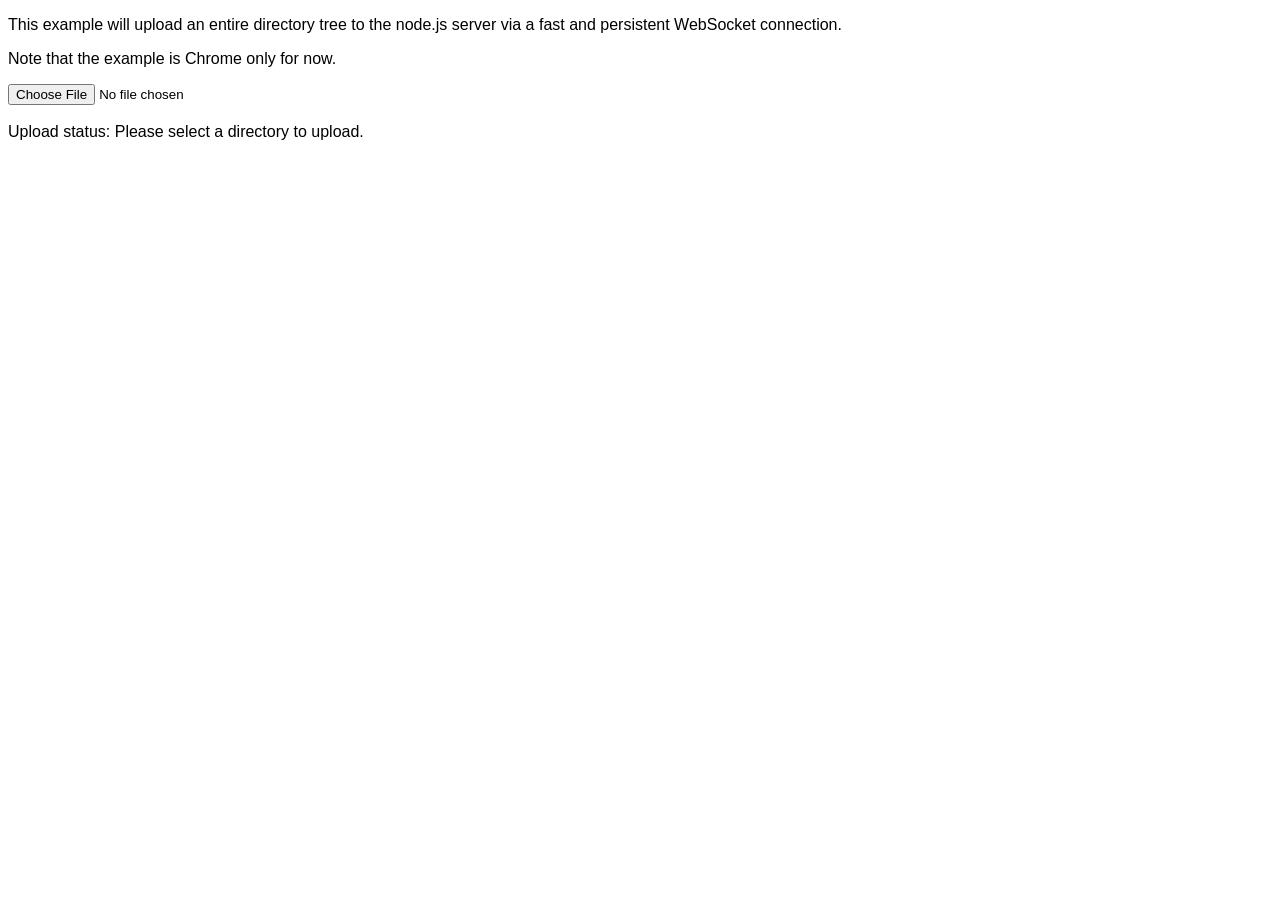
<file: node_modules/socket.io/node_modules/socket.io-client/node_modules/ws/examples/fileapi/public/index.html>
<!DOCTYPE html>
<html>
  <head>
    <style>
      body {
        font-family: Tahoma, Geneva, sans-serif;
      }
      div {
        display: inline;
      }
    </style>
    <script src='uploader.js'></script>
    <script src='app.js'></script>
  </head>
  <body>
    <p>This example will upload an entire directory tree to the node.js server via a fast and persistent WebSocket connection.</p>
    <p>Note that the example is Chrome only for now.</p>
    <input type="file" webkitdirectory /><br/><br/>
    Upload status:
    <div id='progress'>Please select a directory to upload.</div>
  </body>
</html>
</file>
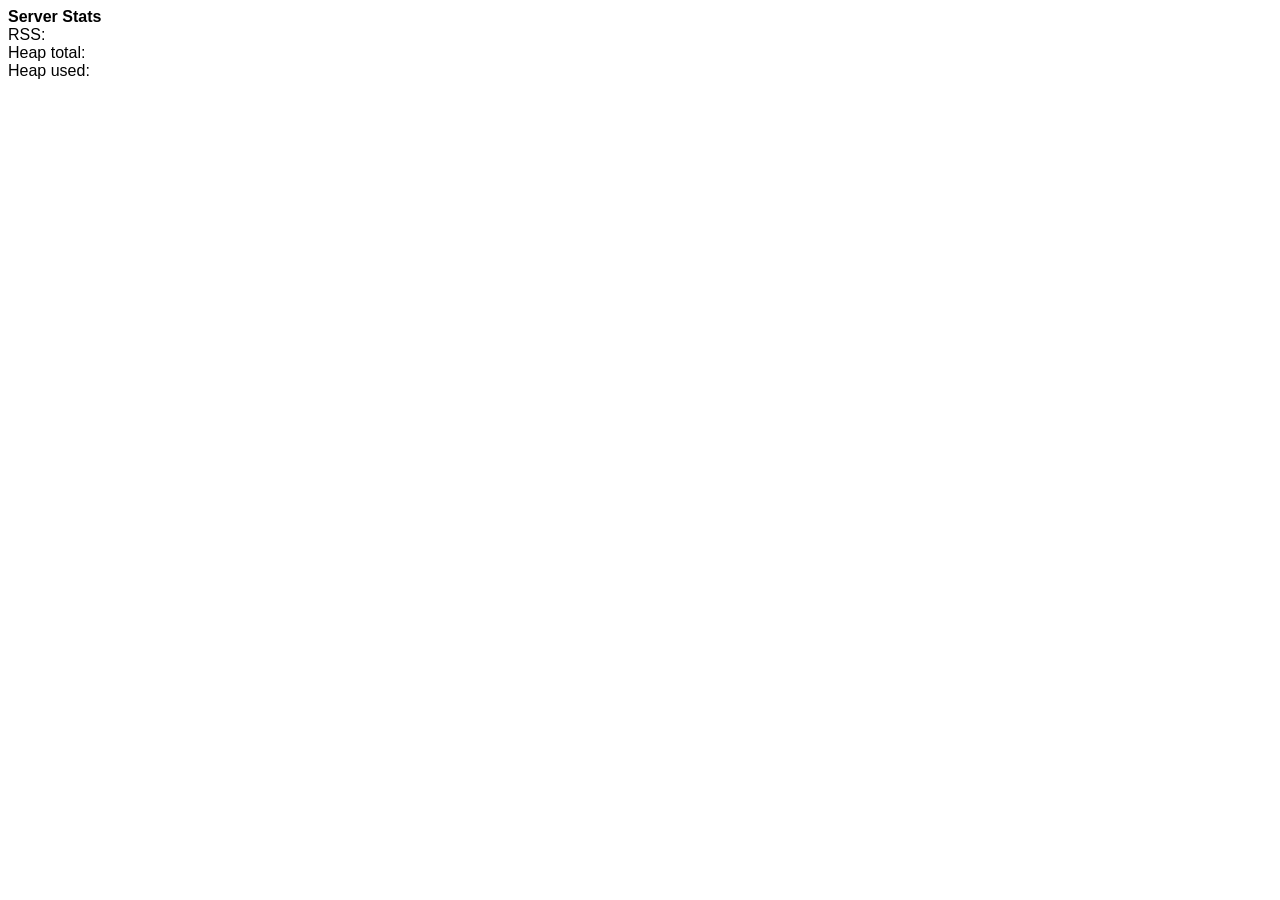
<file: node_modules/socket.io/node_modules/socket.io-client/node_modules/ws/examples/serverstats-express_3/public/index.html>
<!DOCTYPE html>
<html>
  <head>
    <style>
      body {
        font-family: Tahoma, Geneva, sans-serif;
      }

      div {
        display: inline;
      }
    </style>
    <script>
      function updateStats(memuse) {
        document.getElementById('rss').innerHTML = memuse.rss;
        document.getElementById('heapTotal').innerHTML = memuse.heapTotal;
        document.getElementById('heapUsed').innerHTML = memuse.heapUsed;
      }

      var host = window.document.location.host.replace(/:.*/, '');
      var ws = new WebSocket('ws://' + host + ':8080');
      ws.onmessage = function (event) {
        updateStats(JSON.parse(event.data));
      };
    </script>
  </head>
  <body>
    <strong>Server Stats</strong><br>
    RSS: <div id='rss'></div><br>
    Heap total: <div id='heapTotal'></div><br>
    Heap used: <div id='heapUsed'></div><br>
  </body>
</html>
</file>
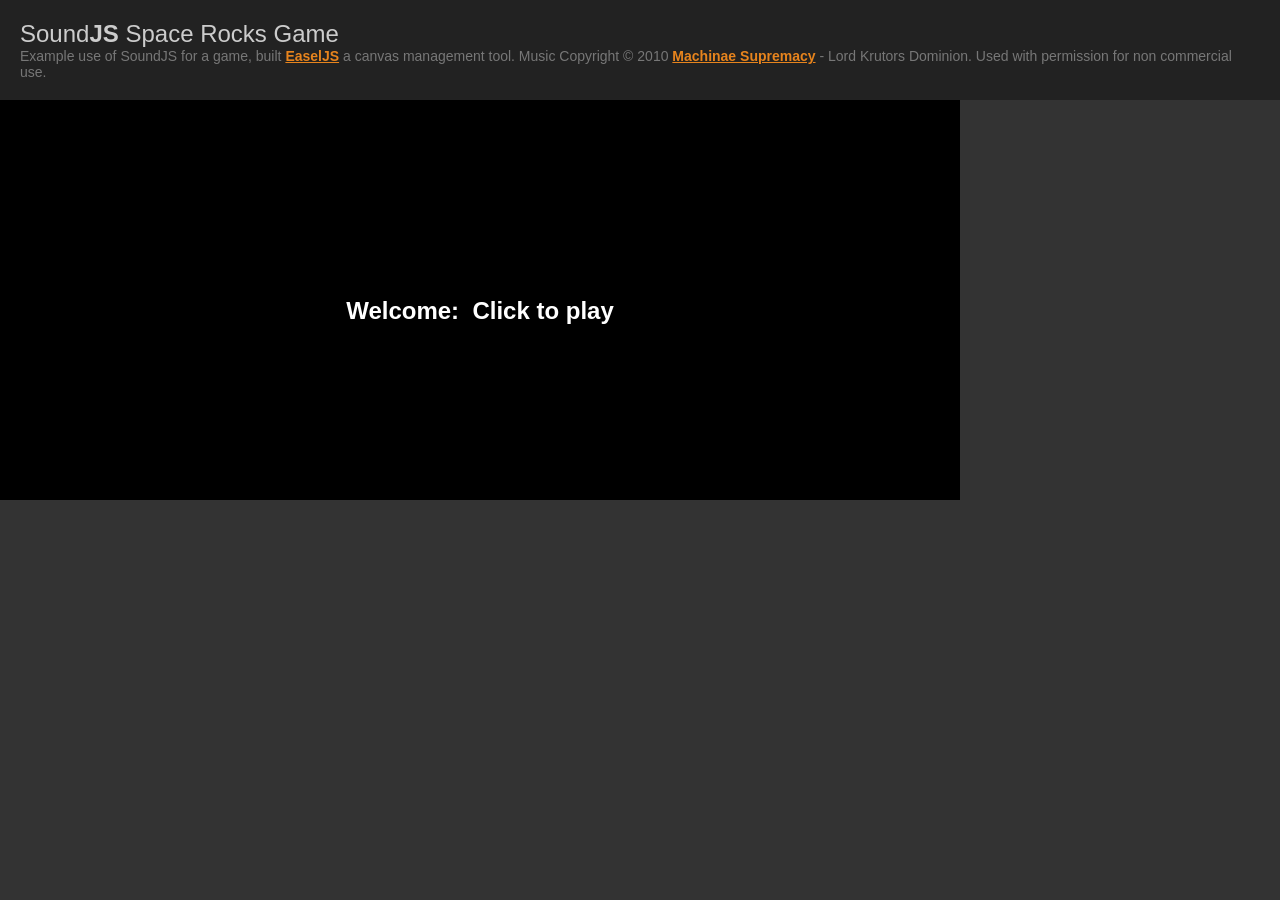
<file: js/soundjs/examples/Game.html>
<!DOCTYPE html>
<html>
<head>
	<meta http-equiv="Content-Type" content="text/html; charset=UTF-8" />
	<title>CreateJS Example: Space Rocks Game</title>

	<script type="text/javascript" src="./assets/preloadjs-0.2.0.min.js"></script>
	<script type="text/javascript" src="./assets/easeljs-0.5.0.min.js"></script>

	<script type="text/javascript" src="../src/soundjs/SoundJS.js"></script>
	<script type="text/javascript" src="../src/soundjs/HTMLAudioPlugin.js"></script>
	<script type="text/javascript" src="../src/swfobject.js"></script>
	<script type="text/javascript" src="../src/soundjs/FlashPlugin.js"></script>

	<!-- We also provide hosted minified versions of all CreateJS libraries.
	    http://code.createjs.com -->

	<!-- Game script below -->
	<script type="text/javascript" src="assets/SpaceRock.js"></script>
	<script type="text/javascript" src="assets/Ship.js"></script>
	<script>

	var DIFFICULTY = 2;			//how fast the game gets mor difficult
	var ROCK_TIME = 110;		//aprox tick count untill a new asteroid gets introduced
	var SUB_ROCK_COUNT = 4;		//how many small rocks to make on rock death
	var BULLET_TIME = 5;		//ticks between bullets
	var BULLET_ENTROPY = 100;	//how much energy a bullet has before it runs out.

	var TURN_FACTOR = 7;		//how far the ship turns per frame
	var BULLET_SPEED = 17;		//how fast the bullets move

	var KEYCODE_ENTER = 13;		//usefull keycode
	var KEYCODE_SPACE = 32;		//usefull keycode
	var KEYCODE_UP = 38;		//usefull keycode
	var KEYCODE_LEFT = 37;		//usefull keycode
	var KEYCODE_RIGHT = 39;		//usefull keycode
	var KEYCODE_W = 87;			//usefull keycode
	var KEYCODE_A = 65;			//usefull keycode
	var KEYCODE_D = 68;			//usefull keycode

	var shootHeld;			//is the user holding a shoot command
	var lfHeld;				//is the user holding a turn left command
	var rtHeld;				//is the user holding a turn right command
	var fwdHeld;			//is the user holding a forward command

	var timeToRock;			//difficulty adjusted version of ROCK_TIME
	var nextRock;			//ticks left untill a new space rock arrives
	var nextBullet;			//ticks left untill the next shot is fired

	var rockBelt;			//space rock array
	var bulletStream;		//bullet array

	var canvas;			//Main canvas
	var stage;			//Main display stage

	var ship;			//the actual ship
	var alive;			//wheter the player is alive

	var messageField;		//Message display field
	var scoreField;			//score Field

	var loadingInterval = 0;

	//register key functions
	document.onkeydown = handleKeyDown;
	document.onkeyup = handleKeyUp;

	var preload;

	function init() {
		if (window.top != window) {
			document.getElementById("header").style.display = "none";
		}

		createjs.FlashPlugin.BASE_PATH = "../src/soundjs/" // Initialize the base path from this document to the Flash Plugin
		if (!createjs.SoundJS.checkPlugin(true)) {
			document.getElementById("error").style.display = "block";
			document.getElementById("content").style.display = "none";
			return;
		}

		// begin loading content (only sounds to load)
		var manifest = [
			{id:"begin", src:"assets/Game-Spawn.mp3|../../assets/Game-Spawn.ogg"},
			{id:"break", src:"assets/Game-Break.mp3|../../assets/Game-Break.ogg", data:6},
			{id:"death", src:"assets/Game-Death.mp3|../../assets/Game-Death.ogg"},
			{id:"laser", src:"assets/Game-Shot.mp3|../../assets/Game-Shot.ogg", data:6},
			{id:"music", src:"assets/18-machinae_supremacy-lord_krutors_dominion.mp3|../../assets/18-machinae_supremacy-lord_krutors_dominion.ogg"}
		];

		preload = new createjs.PreloadJS();
		preload.onComplete = doneLoading;
		preload.installPlugin(createjs.SoundJS);
		preload.loadManifest(manifest);

		canvas = document.getElementById("gameCanvas");
		stage = new createjs.Stage(canvas);
		messageField = new createjs.Text("Loading", "bold 24px Arial", "#FFFFFF");
		messageField.maxWidth = 1000;
		messageField.textAlign = "center";
		messageField.x = canvas.width / 2;
		messageField.y = canvas.height / 2;
		stage.addChild(messageField);
		stage.update(); 	//update the stage to show text

		loadingInterval = setInterval(updateLoading, 200);
	}

	function stop() {
		if (preload != null) { preload.close(); }
		createjs.SoundJS.stop();
	}

	function updateLoading() {
		messageField.text = "Loading " + (preload.progress*100|0) + "%"
		stage.update();
	}


	function doneLoading() {
		clearInterval(loadingInterval);
		scoreField = new createjs.Text("0", "bold 12px Arial", "#FFFFFF");
		scoreField.textAlign = "right";
		scoreField.x = canvas.width - 10;
		scoreField.y = 22;
		scoreField.maxWidth = 1000;

		messageField.text = "Welcome:  Click to play";

		// start the music
		createjs.SoundJS.play("music", createjs.SoundJS.INTERRUPT_NONE, 0, 0, -1, 0.4);

		watchRestart();
	}

	function watchRestart() {
		//watch for clicks
		stage.addChild(messageField);
		stage.update(); 	//update the stage to show text
		canvas.onclick = handleClick;
	}

	function handleClick() {
		//prevent extra clicks and hide text
		canvas.onclick = null;
		stage.removeChild(messageField);

		// indicate the player is now on screen
		createjs.SoundJS.play("begin");

		restart();
	}

	//reset all game logic
	function restart() {
		//hide anything on stage and show the score
		stage.removeAllChildren();
		scoreField.text = (0).toString();
		stage.addChild(scoreField);

		//new arrays to dump old data
		rockBelt = new Array();
		bulletStream = new Array();

		//create the player
		alive = true;
		ship = new Ship();
		ship.x = canvas.width / 2;
		ship.y = canvas.height / 2;

		//log time untill values
		timeToRock = ROCK_TIME;
		nextRock = nextBullet = 0;

		//reset key presses
		shootHeld =	lfHeld = rtHeld = fwdHeld = dnHeld = false;

		//ensure stage is blank and add the ship
		stage.clear();
		stage.addChild(ship);

		//start game timer
		createjs.Ticker.addListener(window);
	}

	function tick() {
		//handle firing
		if(nextBullet <= 0) {
			if(alive && shootHeld){
				nextBullet = BULLET_TIME;
				fireBullet();
			}
		} else {
			nextBullet--;
		}

		//handle turning
		if(alive && lfHeld){
			ship.rotation -= TURN_FACTOR;
		} else if(alive && rtHeld) {
			ship.rotation += TURN_FACTOR;
		}

		//handle thrust
		if(alive && fwdHeld){
			ship.accelerate();
		}

		//handle new spaceRocks
		if(nextRock <= 0) {
			if(alive){
				timeToRock -= DIFFICULTY;	//reduce spaceRock spacing slowly to increase difficulty with time
				var index = getSpaceRock(SpaceRock.LRG_ROCK);
				rockBelt[index].floatOnScreen(canvas.width, canvas.height);
				nextRock = timeToRock + timeToRock*Math.random();
			}
		} else {
			nextRock--;
		}

		//handle ship looping
		if(alive && outOfBounds(ship, ship.bounds)) {
			placeInBounds(ship, ship.bounds);
		}

		//handle bullet movement and looping
		for(bullet in bulletStream) {
			var o = bulletStream[bullet];
			if(!o || !o.active) { continue; }
			if(outOfBounds(o, ship.bounds)) {
				placeInBounds(o, ship.bounds);
			}
			o.x += Math.sin(o.rotation*(Math.PI/-180))*BULLET_SPEED;
			o.y += Math.cos(o.rotation*(Math.PI/-180))*BULLET_SPEED;

			if(--o.entropy <= 0) {
				stage.removeChild(o);
				o.active = false;
			}
		}

		//handle spaceRocks (nested in one loop to prevent excess loops)
		for(spaceRock in rockBelt) {
			var o = rockBelt[spaceRock];
			if(!o || !o.active) { continue; }

			//handle spaceRock movement and looping
			if(outOfBounds(o, o.bounds)) {
				placeInBounds(o, o.bounds);
			}
			o.tick();


			//handle spaceRock ship collisions
			if(alive && o.hitRadius(ship.x, ship.y, ship.hit)) {
				alive = false;

				stage.removeChild(ship);
				messageField.text = "You're dead:  Click or hit enter to play again";
				stage.addChild(messageField);
				watchRestart();

				//play death sound
				createjs.SoundJS.play("death", createjs.SoundJS.INTERRUPT_ANY);
				continue;
			}

			//handle spaceRock bullet collisions
			for(bullet in bulletStream) {
				var p = bulletStream[bullet];
				if(!p || !p.active) { continue; }

				if(o.hitPoint(p.x, p.y)) {
					var newSize;
					switch(o.size) {
						case SpaceRock.LRG_ROCK: newSize = SpaceRock.MED_ROCK;
							break;
						case SpaceRock.MED_ROCK: newSize = SpaceRock.SML_ROCK;
							break;
						case SpaceRock.SML_ROCK: newSize = 0;
							break;
					}

					//score
					if(alive) {
						addScore(o.score);
					}

					//create more
					if(newSize > 0) {
						var i;
						var index;
						var offSet;

						for(i=0; i < SUB_ROCK_COUNT; i++){
							index = getSpaceRock(newSize);
							offSet = (Math.random() * o.size*2) - o.size;
							rockBelt[index].x = o.x + offSet;
							rockBelt[index].y = o.y + offSet;
						}
					}

					//remove
					stage.removeChild(o);
					rockBelt[spaceRock].active = false;

					stage.removeChild(p);
					bulletStream[bullet].active = false;

					// play sound
					createjs.SoundJS.play("break", createjs.SoundJS.INTERUPT_LATE, 0, 0.8);
				}
			}
		}

		//call sub ticks
		ship.tick();
		stage.update();
	}

	function outOfBounds(o, bounds) {
		//is it visibly off screen
		return o.x < bounds*-2 || o.y < bounds*-2 || o.x > canvas.width+bounds*2 || o.y > canvas.height+bounds*2;
	}

	function placeInBounds(o, bounds) {
		//if its visual bounds are entirely off screen place it off screen on the other side
		if(o.x > canvas.width+bounds*2) {
			o.x = bounds*-2;
		} else if(o.x < bounds*-2) {
			o.x = canvas.width+bounds*2;
		}

		//if its visual bounds are entirely off screen place it off screen on the other side
		if(o.y > canvas.height+bounds*2) {
			o.y = bounds*-2;
		} else if(o.y < bounds*-2) {
			o.y = canvas.height+bounds*2;
		}
	}

	function fireBullet() {
		//create the bullet
		var o = bulletStream[getBullet()];
		o.x = ship.x;
		o.y = ship.y;
		o.rotation = ship.rotation;
		o.entropy = BULLET_ENTROPY;
		o.active = true;

		//draw the bullet
		o.graphics.beginStroke("#FFFFFF").moveTo(-1, 0).lineTo(1, 0);

		// play the shot sound
		createjs.SoundJS.play("laser", createjs.SoundJS.INTERUPT_LATE);
	}

	function getSpaceRock(size) {
		var i = 0;
		var len = rockBelt.length;

		//pooling approach
		while(i <= len){
			if(!rockBelt[i]) {
				rockBelt[i] = new SpaceRock(size);
				break;
			} else if(!rockBelt[i].active) {
				rockBelt[i].activate(size);
				break;
			} else {
				i++;
			}
		}

		if(len == 0) {
			rockBelt[0] = new SpaceRock(size);
		}

		stage.addChild(rockBelt[i]);
		return i;
	}

	function getBullet() {
		var i = 0;
		var len = bulletStream.length;

		//pooling approach
		while(i <= len){
			if(!bulletStream[i]) {
				bulletStream[i] = new createjs.Shape();
				break;
			} else if(!bulletStream[i].active) {
				bulletStream[i].active = true;
				break;
			} else {
				i++;
			}
		}

		if(len == 0) {
			bulletStream[0] = new createjs.Shape();
		}

		stage.addChild(bulletStream[i]);
		return i;
	}

	//allow for WASD and arrow control scheme
	function handleKeyDown(e) {
		//cross browser issues exist
		if(!e){ var e = window.event; }
		switch(e.keyCode) {
			case KEYCODE_SPACE:	shootHeld = true; return false;
			case KEYCODE_A:
			case KEYCODE_LEFT:	lfHeld = true; return false;
			case KEYCODE_D:
			case KEYCODE_RIGHT: rtHeld = true; return false;
			case KEYCODE_W:
			case KEYCODE_UP:	fwdHeld = true; return false;
			case KEYCODE_ENTER:	 if(canvas.onclick == handleClick){ handleClick(); }return false;
		}
	}

	function handleKeyUp(e) {
		//cross browser issues exist
		if(!e){ var e = window.event; }
		switch(e.keyCode) {
			case KEYCODE_SPACE:	shootHeld = false; break;
			case KEYCODE_A:
			case KEYCODE_LEFT:	lfHeld = false; break;
			case KEYCODE_D:
			case KEYCODE_RIGHT: rtHeld = false; break;
			case KEYCODE_W:
			case KEYCODE_UP:	fwdHeld = false; break;
		}
	}

	function addScore(value) {
		//trust the field will have a number and add the score
		scoreField.text = (Number(scoreField.text) + Number(value)).toString();
	}

	</script>

	<link rel="stylesheet" type="text/css" href="assets/demoStyles.css" />
	<style type="text/css">
		#content {
			user-select: none;
			background-color:#000000;
			width: 960px;
			height: 400px;
		}
	</style>
</head>

<body onload="init();">

	<header id="header" class="SoundJS">
	    <h1><span class="text-product">Sound<strong>JS</strong></span> Space Rocks Game</h1>
	    <p>Example use of SoundJS for a game, built <a href="http://www.easeljs.com" target="_blank">EaselJS</a> a canvas management tool.
	        Music Copyright &copy; 2010 <a href="http://machinaesupremacy.com" target="_blank">Machinae Supremacy</a> - Lord Krutors Dominion. Used with permission for non commercial use.</p>
	</header>

	<div id="content">
		<canvas id="gameCanvas" width="960" height="400"></canvas>
	</div>

	<div id="error">
		<h1>Sorry!</h1>
		<p>SoundJS is not currently supported in your browser.</p>
		<p>We are currently working on support for iOS. Please <a href="http://github.com/CreateJS/SoundJS/issues" target="_blank">log a bug</a>
			if you see this in any other browsers.</p>
	</div>

</body>
</html>
</file>
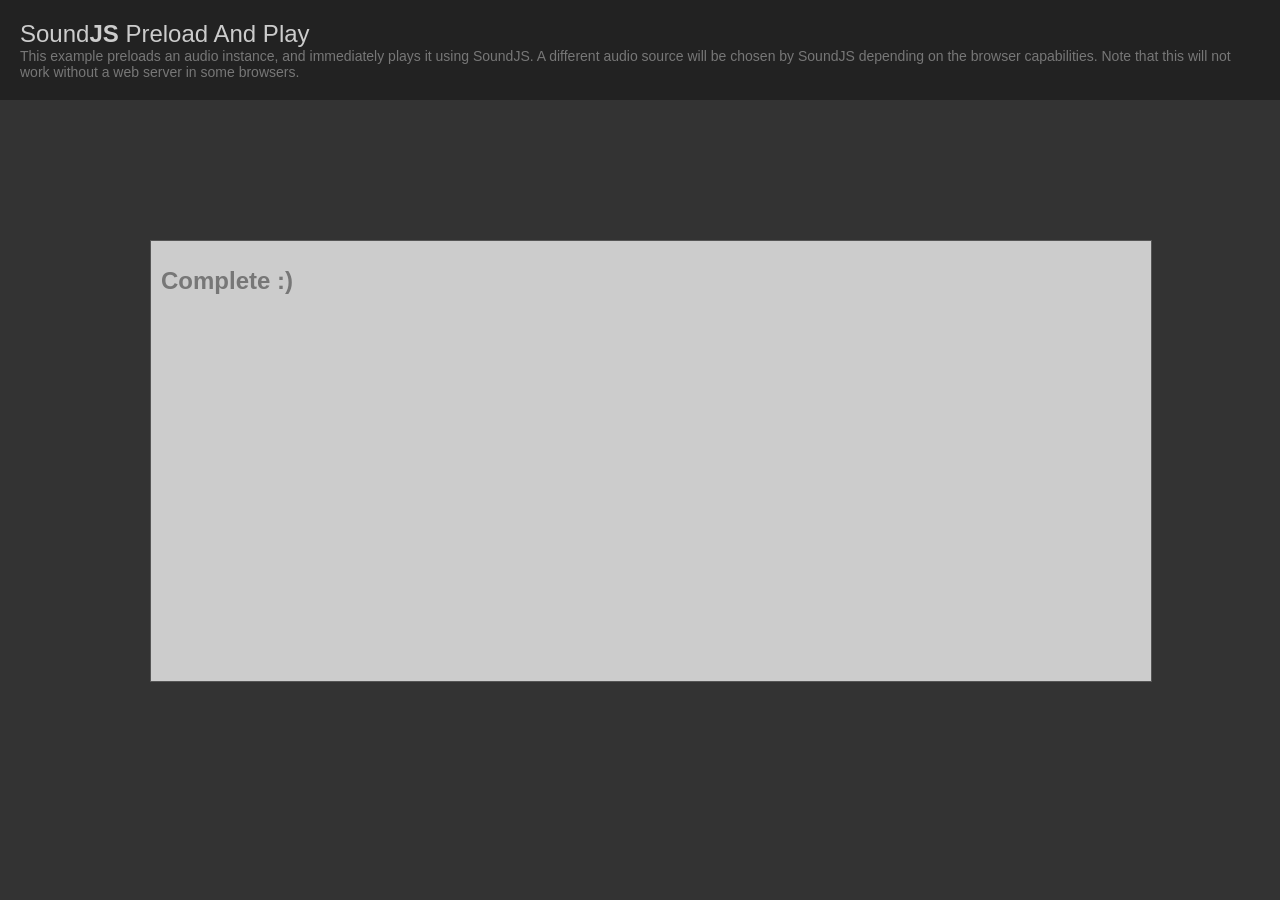
<file: js/soundjs/examples/PreloadAndPlay.html>
<!DOCTYPE html>
<html>
<head>
<title>SoundJS: Preload & Sound APIs</title>

	<script type="text/javascript" src="./assets/preloadjs-0.2.0.min.js"></script>

	<script type="text/javascript" src="../src/soundjs/SoundJS.js"></script>
	<script type="text/javascript" src="../src/soundjs/HTMLAudioPlugin.js"></script>
	<script type="text/javascript" src="../src/swfobject.js"></script>
	<script type="text/javascript" src="../src/soundjs/FlashPlugin.js"></script>

	<!-- We also provide hosted minified versions of all CreateJS libraries.
	    http://code.createjs.com -->

	<script>
	var queue;
	var displayStatus;

	function init() {
		if (window.top != window) {
			document.getElementById("header").style.display = "none";
		}
		
		createjs.FlashPlugin.BASE_PATH = "../src/soundjs/" // Initialize the base path from this document to the Flash Plugin
		if (!createjs.SoundJS.checkPlugin(true)) {
			document.getElementById("error").style.display = "block";
			document.getElementById("content").style.display = "none";
			return;
		}

		displayStatus = document.getElementById("status");

		// Create a single item to load.
		var assetsPath = "assets/";
		var item = {src:assetsPath+"18-machinae_supremacy-lord_krutors_dominion.mp3|"+assetsPath+"18-machinae_supremacy-lord_krutors_dominion.ogg", id:"music"};

		// Instantiate a queue.
		queue = new createjs.PreloadJS();
		queue.installPlugin(createjs.SoundJS); // Plug in SoundJS to handle browser-specific paths
		queue.onComplete = loadComplete;
		queue.onFileError = handleFileError;
		queue.onProgress = handleProgress;
		queue.loadFile(item, true);
	}

	function stop() {
		if (queue != null) { queue.cancel(); }
		createjs.SoundJS.stop();
	}

	function handleFileError(o) {
		// An error occurred.
		displayStatus.innerText = "Error :("
	}

	function handleProgress(event) {
		// Progress happened.
		displayStatus.innerText = "Loading: " + (queue.progress.toFixed(2) * 100) + "%";
	}

	function loadComplete() {
		// Load completed.
		displayStatus.innerText = "Complete :)";
		playSound("music");
	}

	function playSound(name, loop) {
		// Play the sound using the ID created above.
		return createjs.SoundJS.play(name);
	}
	</script>

	<link rel="stylesheet" type="text/css" href="assets/demoStyles.css" />
</head>

<body onload="init()">

	<header id="header" class="SoundJS">
	    <h1><span class="text-product">Sound<strong>JS</strong></span> Preload And Play</h1>
	    <p>This example preloads an audio instance, and immediately plays it using SoundJS. A different audio source will be chosen by SoundJS depending on the browser capabilities. Note that this will not work without a web server in some browsers.</p>
	</header>

	<div class="content" id="content">
		<h1 id="status">Loading...</h1>
	</div>
	
	<div id="error">
		<h1>Sorry!</h1>
		<p>SoundJS is not currently supported in your browser.</p>
		<p>We are currently working on support for iOS. Please <a href="http://github.com/CreateJS/SoundJS/issues" target="_blank">log a bug</a>
			if you see this in any other browsers.</p>
	</div>

</body>
</html>
</file>
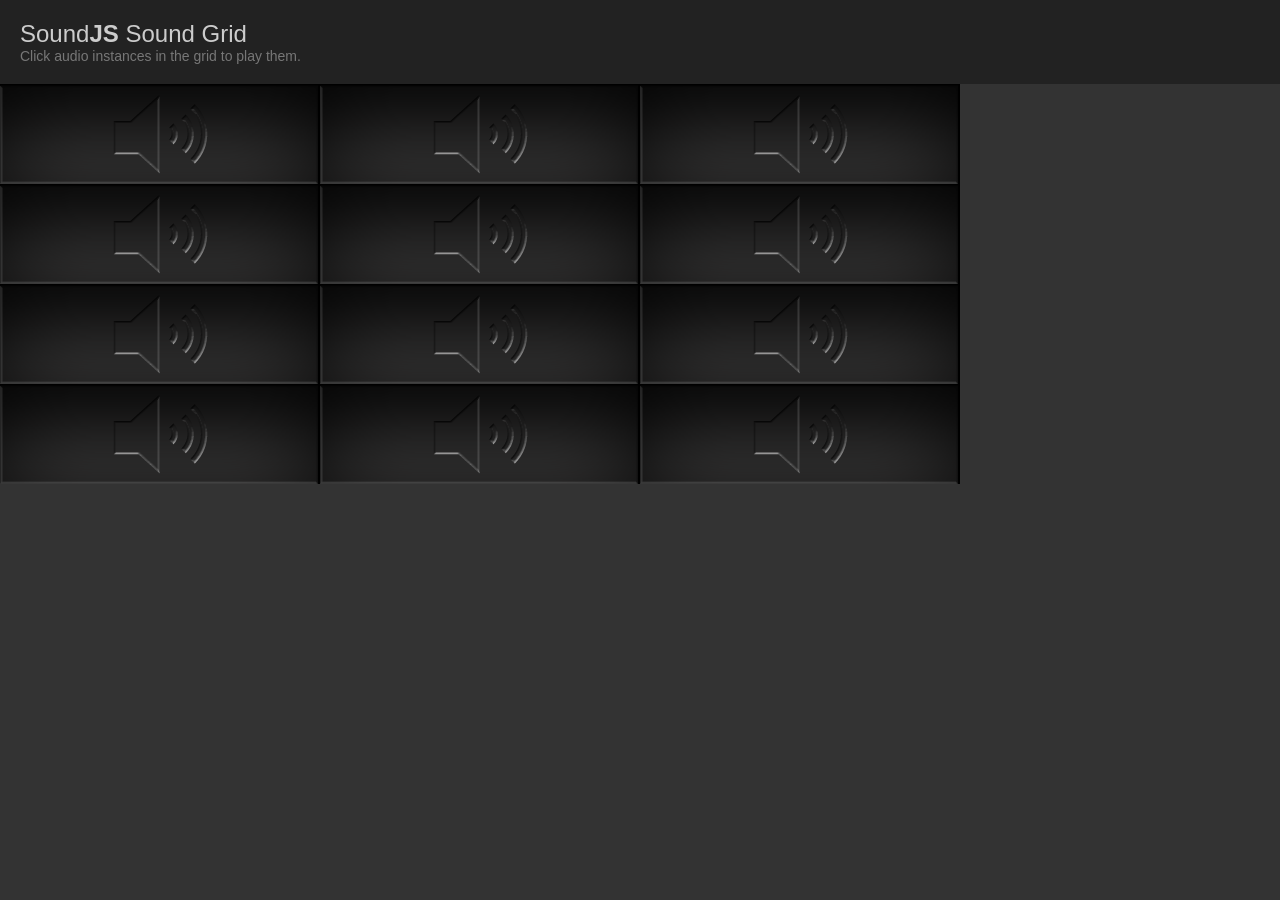
<file: js/soundjs/examples/SoundGrid.html>
<!DOCTYPE html>
<html>
<head>
<title>SoundJS: Sound Grid</title>

	<script type="text/javascript" src="./assets/preloadjs-0.2.0.min.js"></script>

	<script type="text/javascript" src="../src/soundjs/SoundJS.js"></script>
	<script type="text/javascript" src="../src/soundjs/HTMLAudioPlugin.js"></script>
	<script type="text/javascript" src="../src/swfobject.js"></script>
	<script type="text/javascript" src="../src/soundjs/FlashPlugin.js"></script>

	<!-- We also provide hosted minified versions of all CreateJS libraries.
	    http://code.createjs.com -->

	<script>
	var preload;

	function init() {
		if (window.top != window) {
			document.getElementById("header").style.display = "none";
		}

		createjs.FlashPlugin.BASE_PATH = "../src/soundjs/" // Initialize the base path from this document to the Flash Plugin
		
		if (!createjs.SoundJS.checkPlugin(true)) {
			document.getElementById("error").style.display = "block";
			document.getElementById("content").style.display = "none";
			return;
		}

		document.getElementById("loader").className = "loader";
		var assetsPath = "assets/";
		var manifest = [
		    {src:assetsPath+"Game-Break.mp3|"+assetsPath+"Game-Break.ogg", id:1, data: 1},
		    {src:assetsPath+"Game-Spawn.mp3|"+assetsPath+"Game-Spawn.ogg", id:2, data: 1},
		    {src:assetsPath+"Game-Shot.mp3|"+assetsPath+"Game-Shot.ogg", id:3, data: 1},

		    {src:assetsPath+"GU-StealDaisy.mp3|"+assetsPath+"GU-StealDaisy.ogg", id:4, data: 1},
		    {src:assetsPath+"Humm.mp3|"+assetsPath+"Humm.ogg", id:5, data: 1},
		    {src:assetsPath+"R-Damage.mp3|"+assetsPath+"R-Damage.ogg", id:6, data: 1},

		    {src:assetsPath+"Thunder1.mp3|"+assetsPath+"Thunder1.ogg", id:7, data: 1},
		    {src:assetsPath+"S-Damage.mp3|"+assetsPath+"S-Damage.ogg", id:8, data: 1},
		    {src:assetsPath+"U-CabinBoy3.mp3|"+assetsPath+"U-CabinBoy3.ogg", id:9, data: 1},

		    {src:assetsPath+"ToneWobble.mp3|"+assetsPath+"ToneWobble.ogg", id:10, data: 1},
		    {src:assetsPath+"Game-Death.mp3|"+assetsPath+"Game-Death.ogg", id:11, data: 1},
		    {src:assetsPath+"Game-Break.mp3|"+assetsPath+"Game-Break.ogg", id:12, data: 1}
		];

	    preload = new createjs.PreloadJS();
	    //Install SoundJS as a plugin, then PreloadJS will initialize it automatically.
	    preload.installPlugin(createjs.SoundJS);

	    //Available PreloadJS callbacks
	    preload.onFileLoad = function(event) {
		    // Show the icon on loaded items.
			var div = document.getElementById(event.id);
		    div.style.backgroundImage = "url('assets/audioButtonSheet.png')";
	    };
		preload.onComplete = function(event) {
			document.getElementById("loader").className = "";
		}

	    //Load the manifest and pass 'true' to start loading immediately. Otherwise, you can call load() manually.
	    preload.loadManifest(manifest, true);
	}

	function stop() {
		if (preload != null) { preload.close(); }
		createjs.SoundJS.stop();
	}

	function playSound(target) {
	    //Play the sound: play (src, interrupt, delay, offset, loop, volume, pan)
	    var instance = createjs.SoundJS.play(target.id, createjs.SoundJS.INTERRUPT_NONE, 0, 0, false, 1);
		if (instance == null || instance.playState == createjs.SoundJS.PLAY_FAILED) { return; }
		target.className = "gridBox active";
		instance.onComplete = function(instance) {
			target.className = "gridBox";
		}

	}
	</script>

	<link rel="stylesheet" type="text/css" href="assets/demoStyles.css"/>
	<style>
	   body {
	       font-family: sans-serif;
	       font-size: 11px;
	   }

	   #content {
		   width: 1000px;
	   }
	   .gridBox {
			float: left;
			background-repeat: no-repeat;
			background-position: 0 0px;
			background-color: #222;
		    background-size: 320px 300px;
			border: 0px solid #666;
			width: 320px;
			height: 100px;
	    }
	   .gridBox:hover {
		   background-position: 0 -100px;
		   background-color: #322;
		   cursor: pointer;
	   }
	   .gridBox.active, .gridbox.active:hover {
		   background-position: 0 -200px;
		   cursor: auto;
	   }
	 </style>

</head>

<body onload="init();">

	<div id="loader"></div>

	<header id="header" class="SoundJS">
	    <h1><span class="text-product">Sound<strong>JS</strong></span> Sound Grid</h1>
	    <p>Click audio instances in the grid to play them.</p>
	</header>
	
	<!-- We'll use the ID of the div to determine which audio file to play.
	These id's match the ones passed into the audioList array. -->
	<div id="content">
	    <div id="1" onclick="playSound(this)" class="gridBox"></div>
	    <div id="2" onclick="playSound(this)" class="gridBox"></div>
	    <div id="3" onclick="playSound(this)" class="gridBox"></div>
	    <div id="4" onclick="playSound(this)" class="gridBox"></div>
	    <div id="5" onclick="playSound(this)" class="gridBox"></div>
	    <div id="6" onclick="playSound(this)" class="gridBox"></div>
	    <div id="7" onclick="playSound(this)" class="gridBox"></div>
	    <div id="8" onclick="playSound(this)" class="gridBox"></div>
	    <div id="9" onclick="playSound(this)" class="gridBox"></div>
	    <div id="10" onclick="playSound(this)" class="gridBox"></div>
	    <div id="11" onclick="playSound(this)" class="gridBox"></div>
	    <div id="12" onclick="playSound(this)" class="gridBox"></div>
	</div>

	<div id="error">
		<h1>Sorry!</h1>
		<p>SoundJS is not currently supported in your browser.</p>
		<p>We are currently working on support for iOS. Please <a href="http://github.com/CreateJS/SoundJS/issues" target="_blank">log a bug</a>
			if you see this in any other browsers.</p>
	</div>

</body>
</html>
</file>
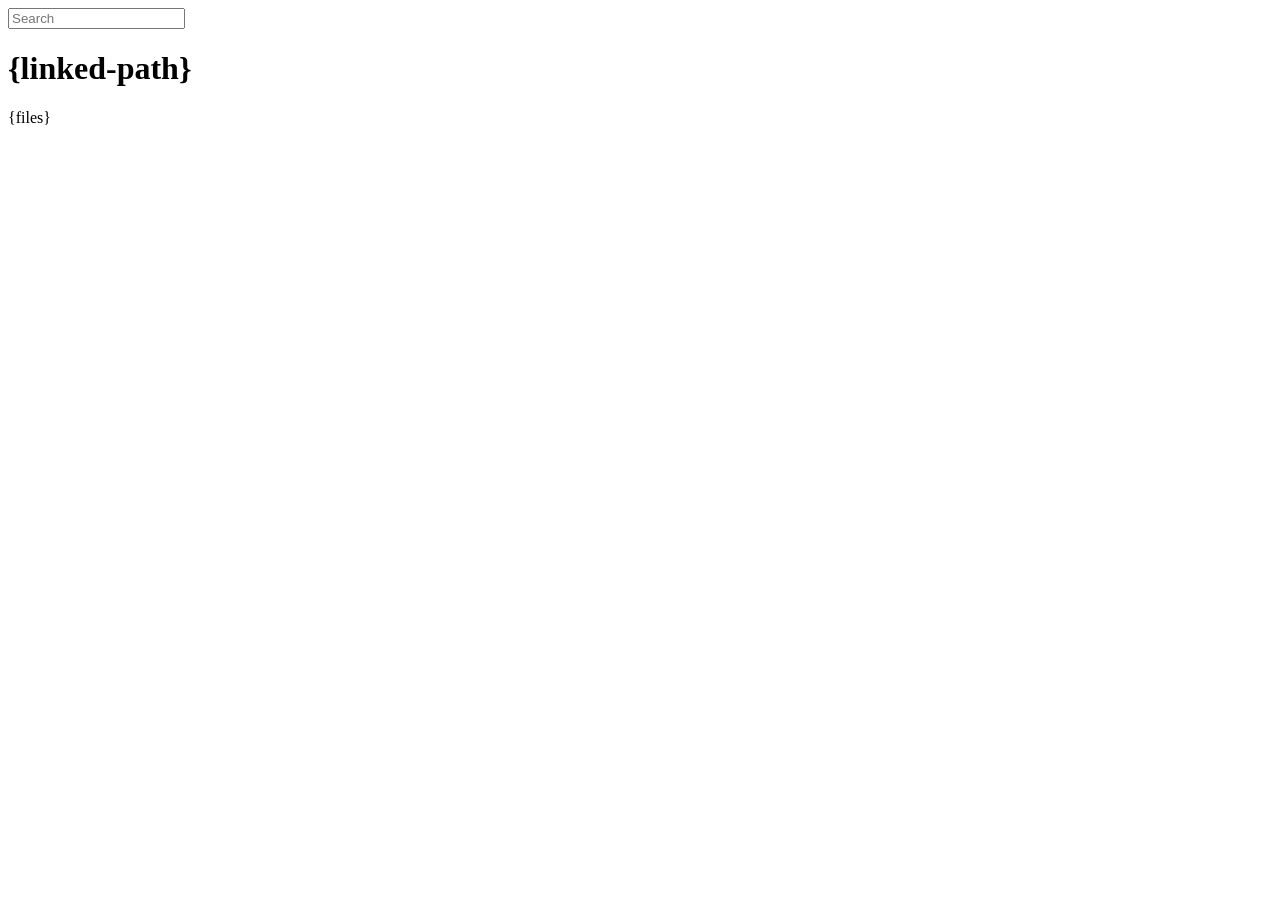
<file: node_modules/express/node_modules/connect/lib/public/directory.html>
<html>
  <head>
    <title>listing directory {directory}</title>
    <style>{style}</style>
    <script>
      function $(id){
        var el = 'string' == typeof id
          ? document.getElementById(id)
          : id;

        el.on = function(event, fn){
          if ('content loaded' == event) event = 'DOMContentLoaded';
          el.addEventListener(event, fn, false);
        };

        el.all = function(selector){
          return $(el.querySelectorAll(selector));
        };

        el.each = function(fn){
          for (var i = 0, len = el.length; i < len; ++i) {
            fn($(el[i]), i);
          }
        };

        el.getClasses = function(){
          return this.getAttribute('class').split(/\s+/);
        };

        el.addClass = function(name){
          var classes = this.getAttribute('class');
          el.setAttribute('class', classes
            ? classes + ' ' + name
            : name);
        };

        el.removeClass = function(name){
          var classes = this.getClasses().filter(function(curr){
            return curr != name;
          });
          this.setAttribute('class', classes);
        };

        return el;
      }

      function search() {
        var str = $('search').value
          , links = $('files').all('a');

        links.each(function(link){
          var text = link.textContent;

          if ('..' == text) return;
          if (str.length && ~text.indexOf(str)) {
            link.addClass('highlight');
          } else {
            link.removeClass('highlight');
          }
        });
      }

      $(window).on('content loaded', function(){
        $('search').on('keyup', search);
      });
    </script>
  </head>
  <body class="directory">
    <input id="search" type="text" placeholder="Search" autocomplete="off" />
    <div id="wrapper">
      <h1>{linked-path}</h1>
      {files}
    </div>
  </body>
</html>
</file>
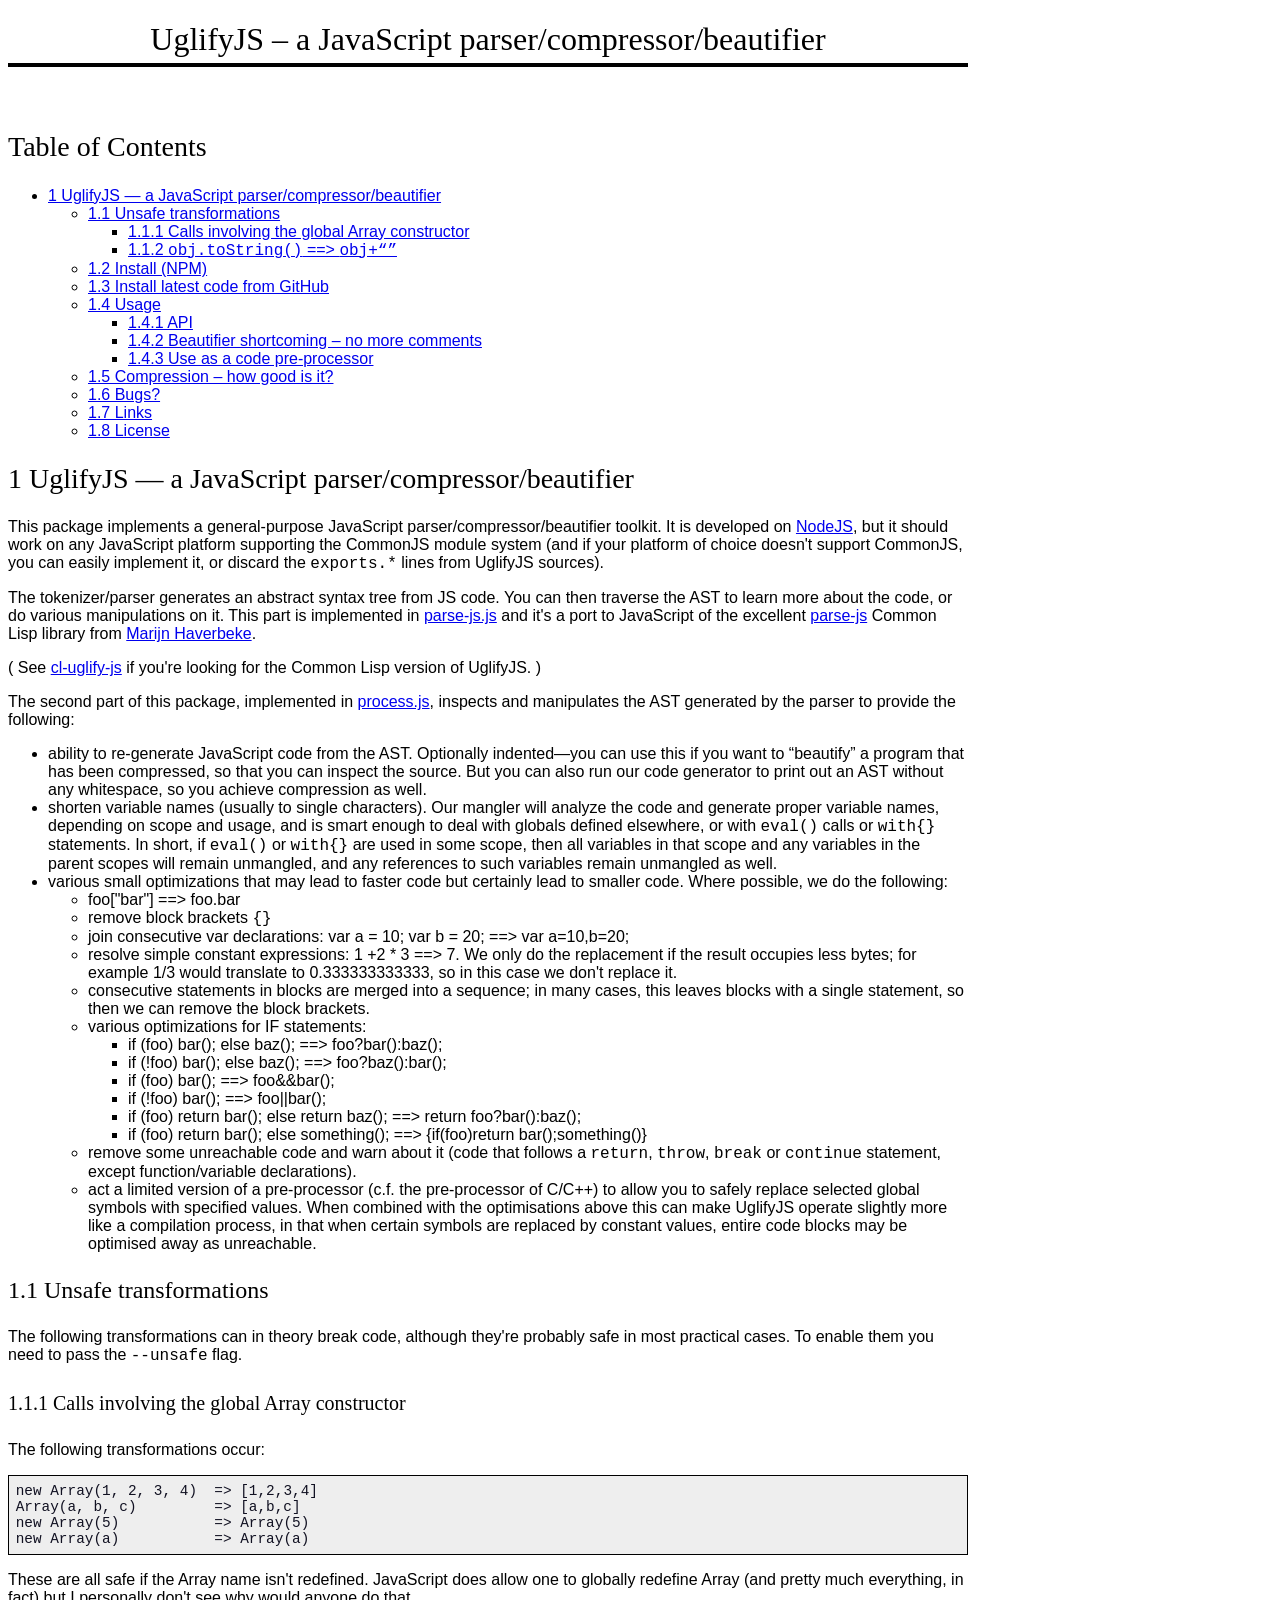
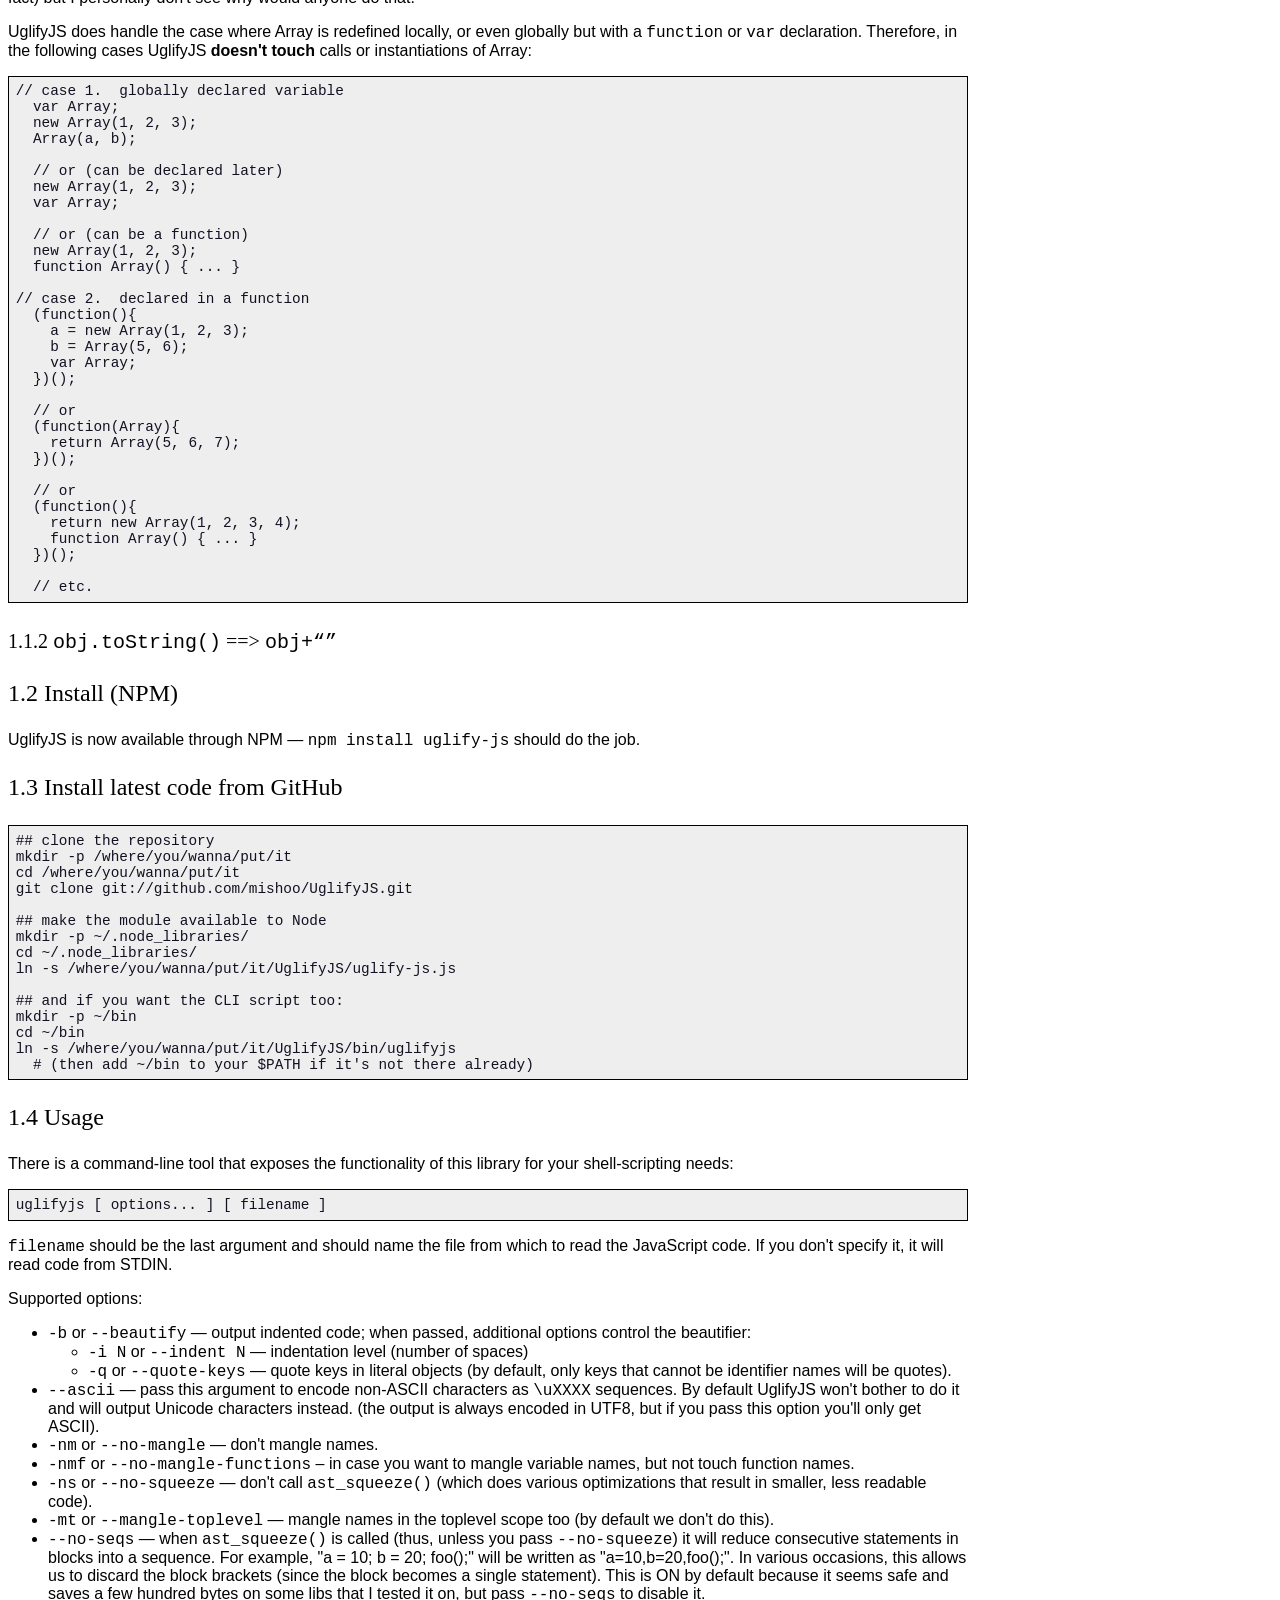
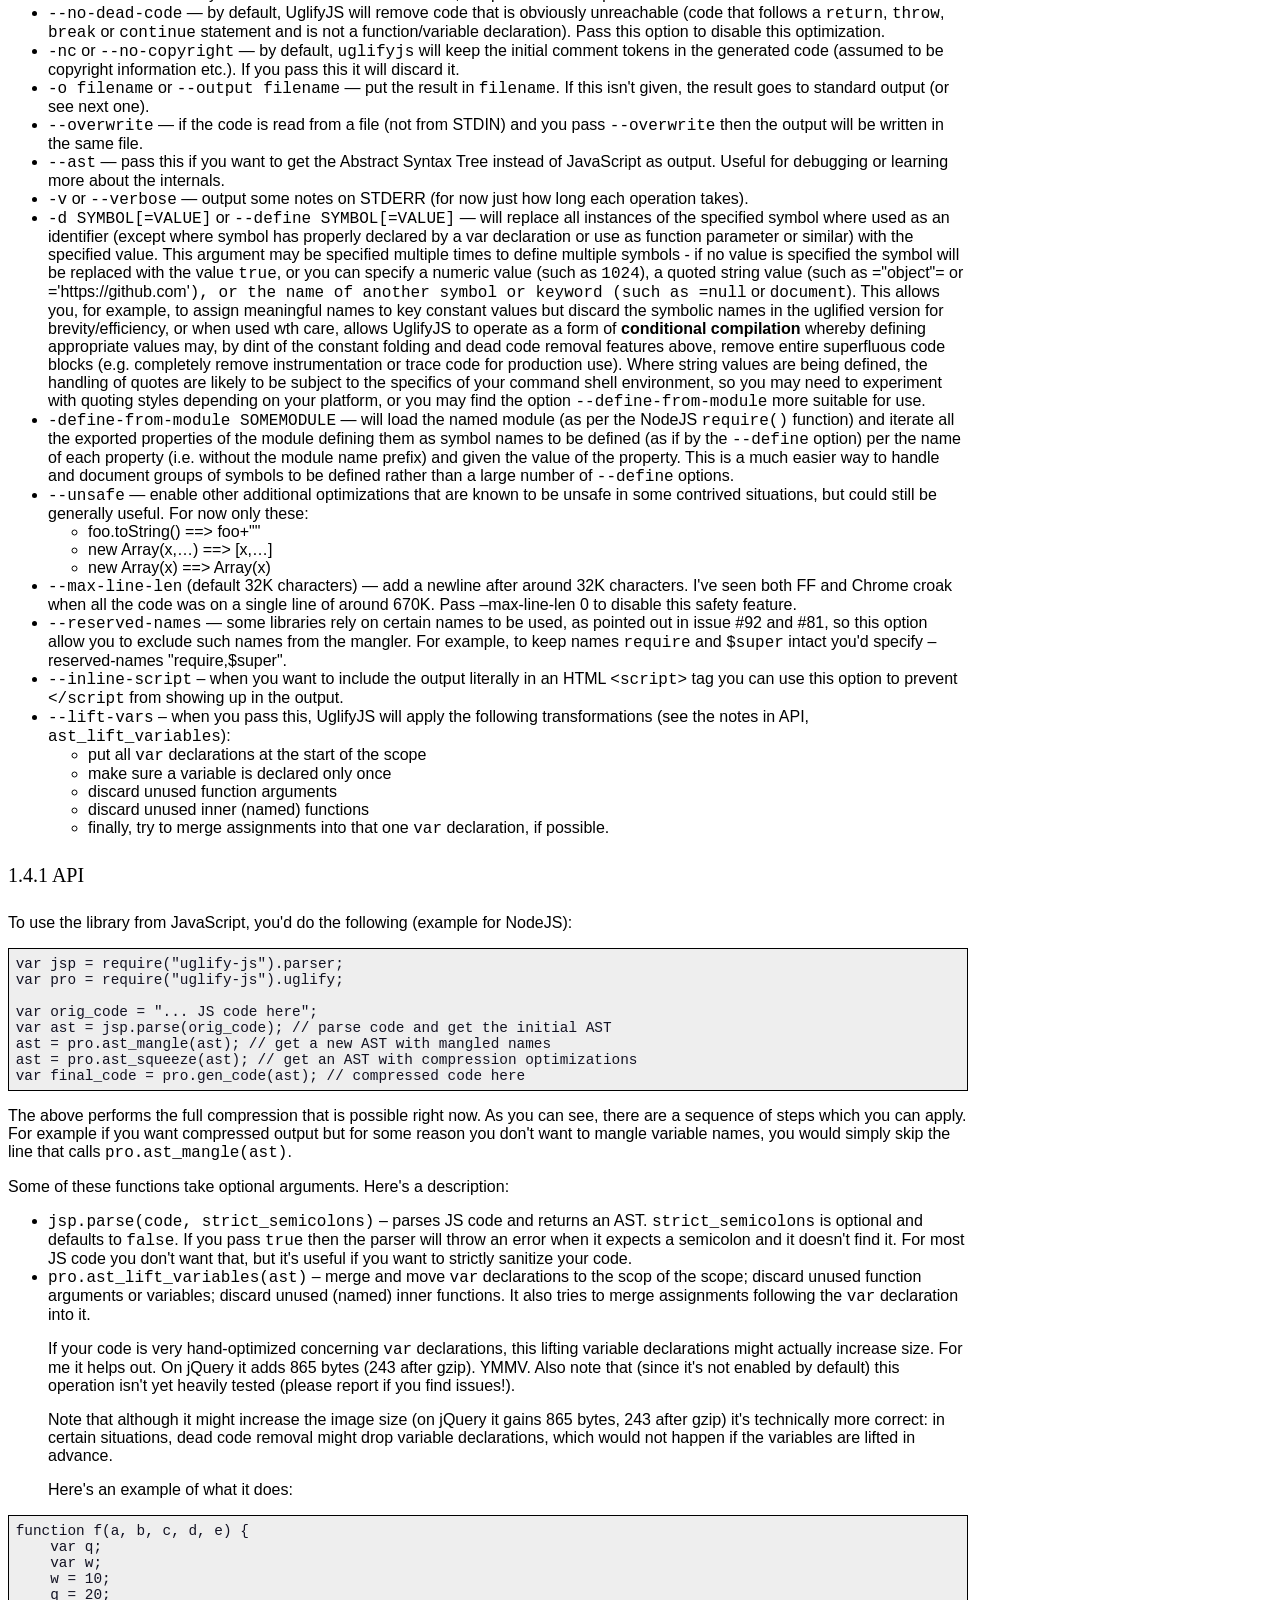
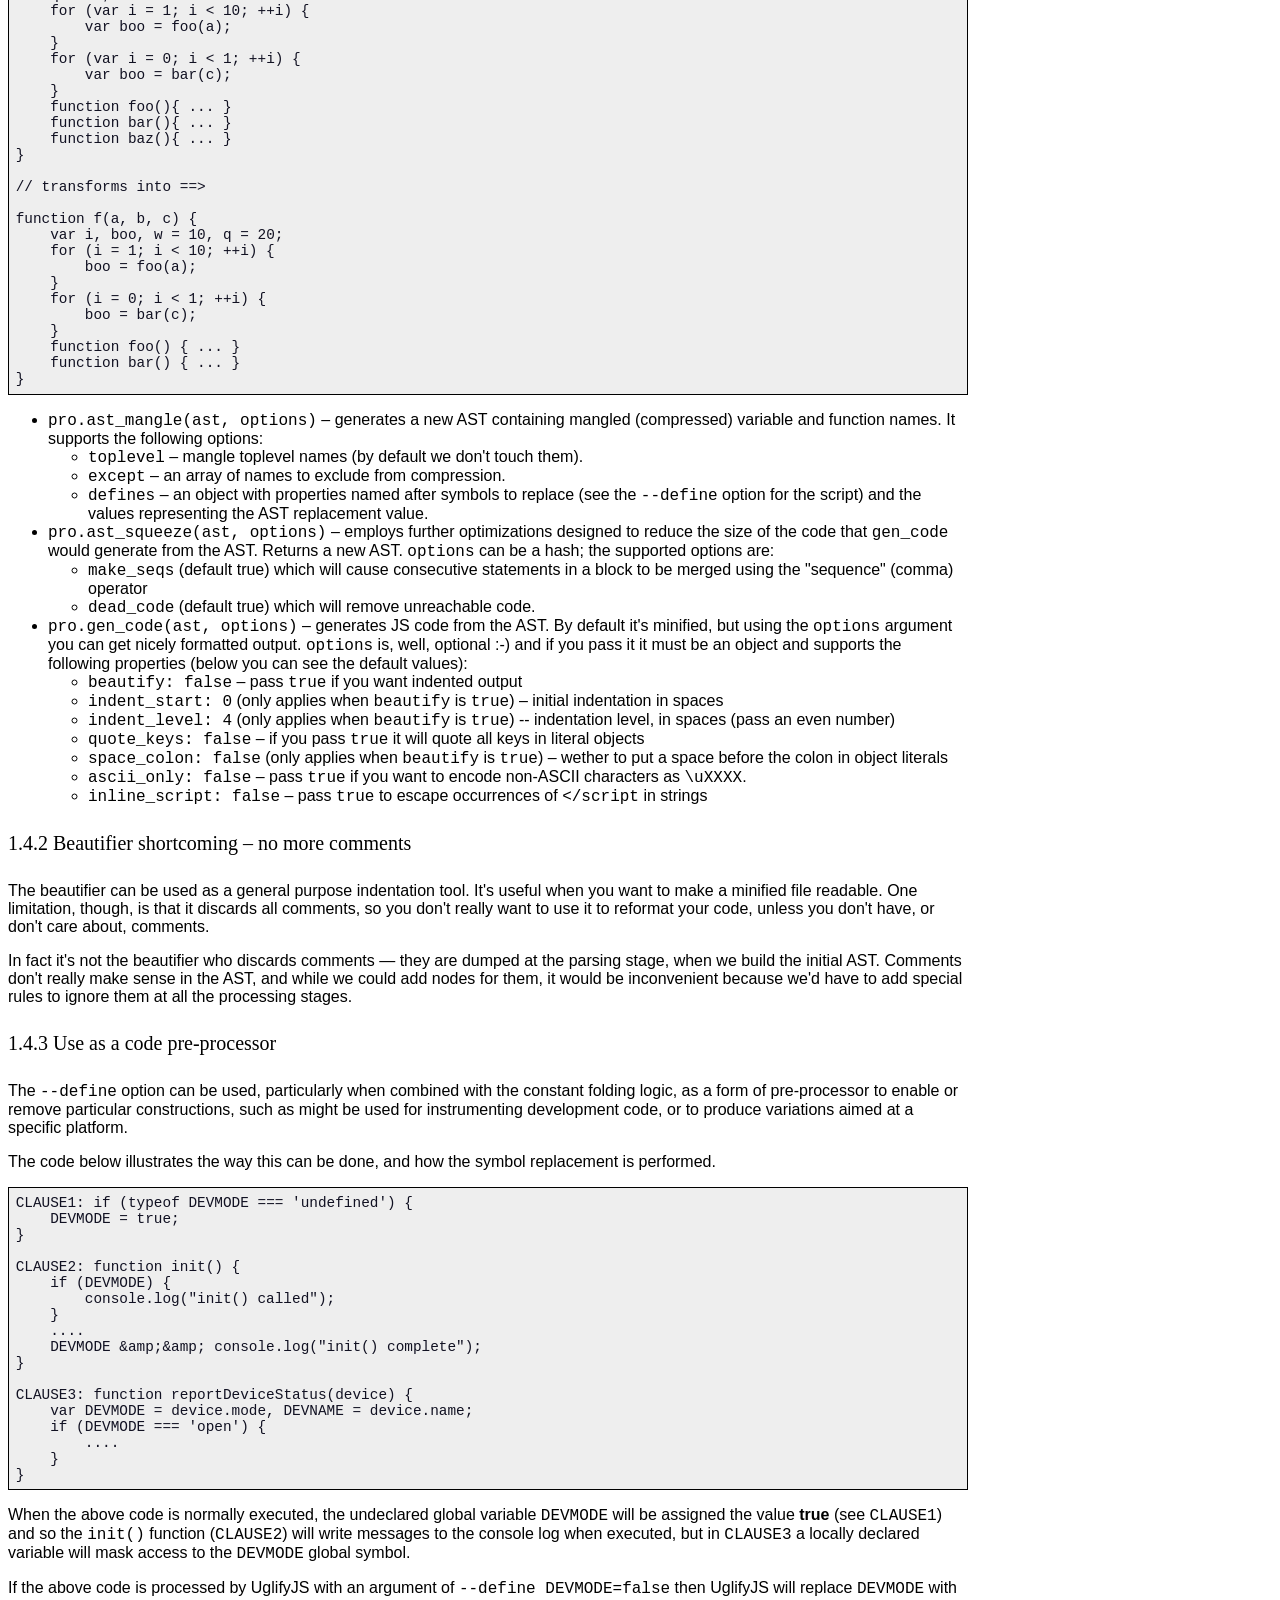
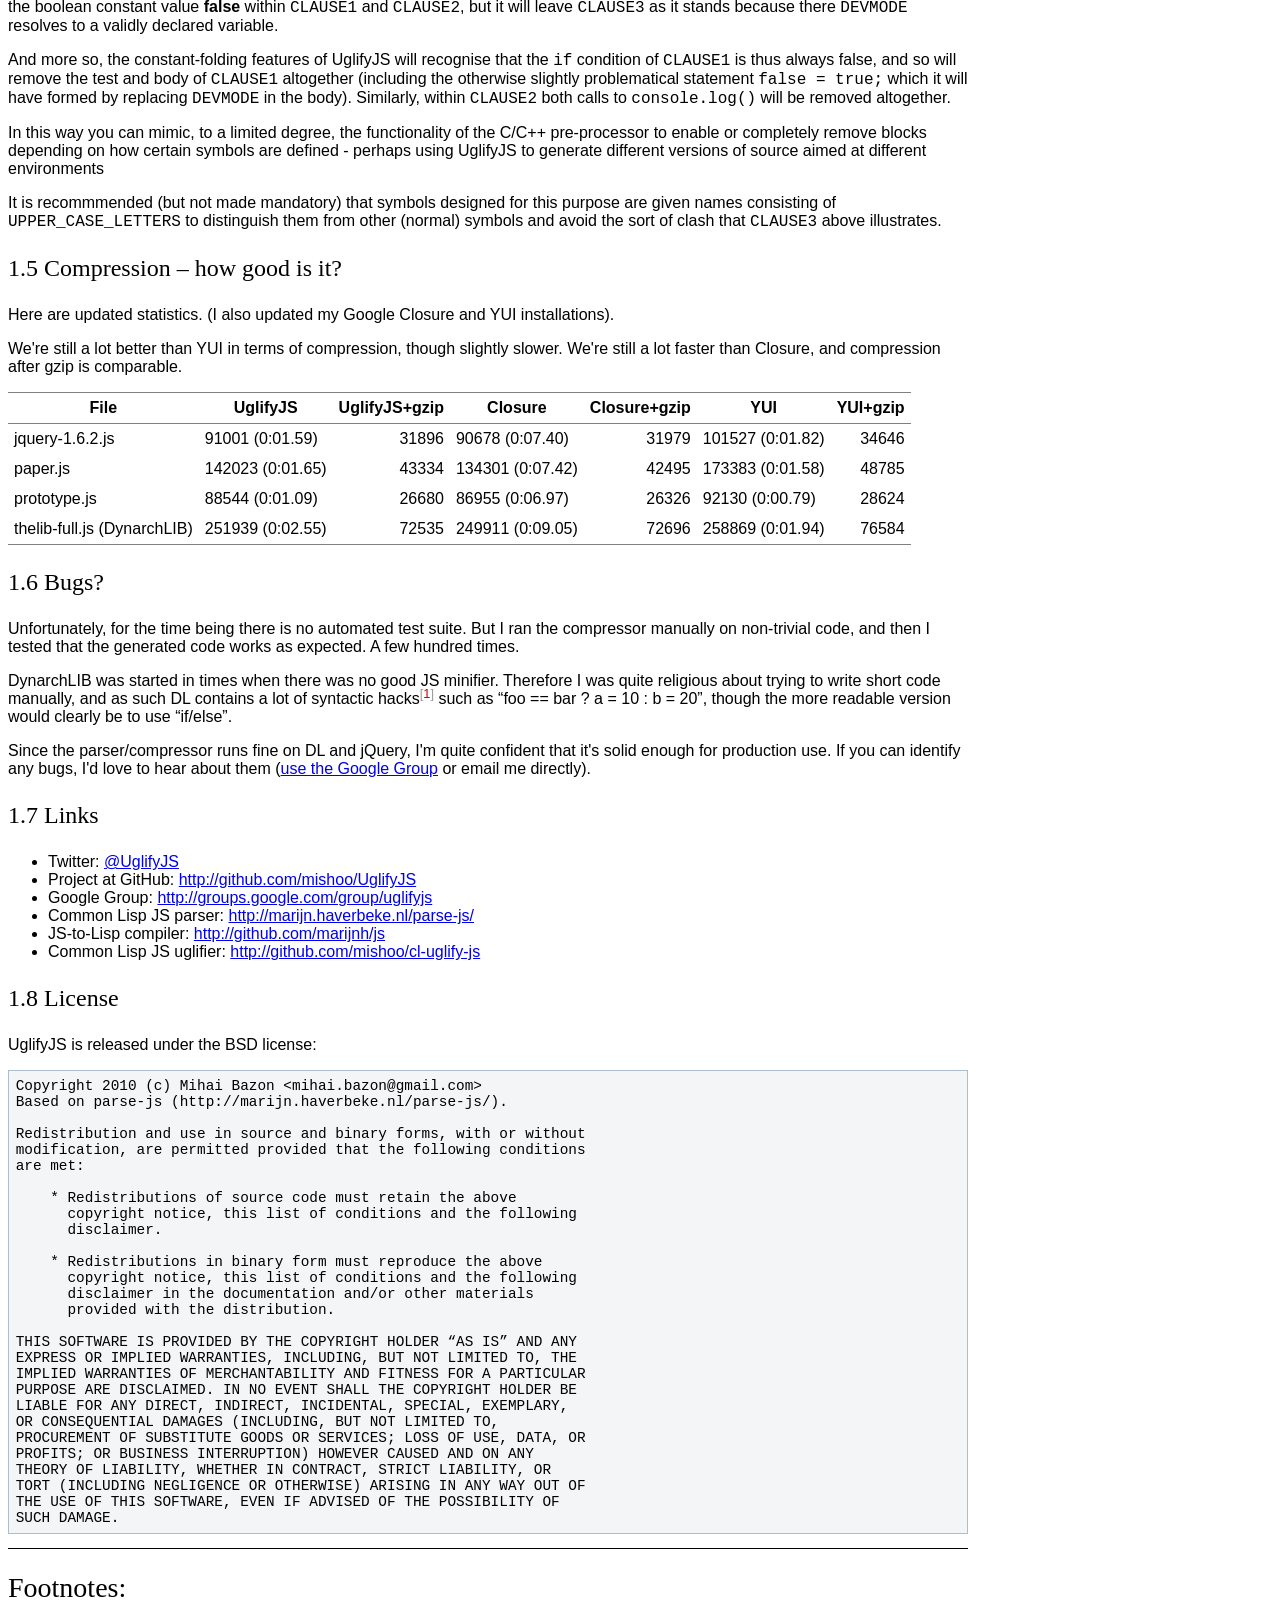
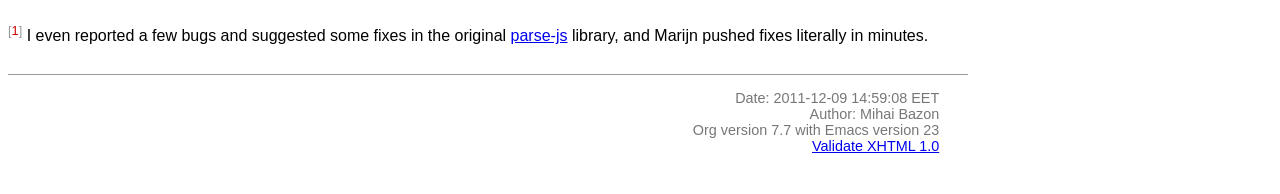
<file: node_modules/socket.io/node_modules/socket.io-client/node_modules/uglify-js/README.html>
<?xml version="1.0" encoding="utf-8"?>
<!DOCTYPE html PUBLIC "-//W3C//DTD XHTML 1.0 Strict//EN"
               "http://www.w3.org/TR/xhtml1/DTD/xhtml1-strict.dtd">
<html xmlns="http://www.w3.org/1999/xhtml"
lang="en" xml:lang="en">
<head>
<title>UglifyJS &ndash; a JavaScript parser/compressor/beautifier</title>
<meta http-equiv="Content-Type" content="text/html;charset=utf-8"/>
<meta name="generator" content="Org-mode"/>
<meta name="generated" content="2011-12-09 14:59:08 EET"/>
<meta name="author" content="Mihai Bazon"/>
<meta name="description" content="a JavaScript parser/compressor/beautifier in JavaScript"/>
<meta name="keywords" content="javascript, js, parser, compiler, compressor, mangle, minify, minifier"/>
<style type="text/css">
 <!--/*--><![CDATA[/*><!--*/
  html { font-family: Times, serif; font-size: 12pt; }
  .title  { text-align: center; }
  .todo   { color: red; }
  .done   { color: green; }
  .tag    { background-color: #add8e6; font-weight:normal }
  .target { }
  .timestamp { color: #bebebe; }
  .timestamp-kwd { color: #5f9ea0; }
  .right  {margin-left:auto; margin-right:0px;  text-align:right;}
  .left   {margin-left:0px;  margin-right:auto; text-align:left;}
  .center {margin-left:auto; margin-right:auto; text-align:center;}
  p.verse { margin-left: 3% }
  pre {
	border: 1pt solid #AEBDCC;
	background-color: #F3F5F7;
	padding: 5pt;
	font-family: courier, monospace;
        font-size: 90%;
        overflow:auto;
  }
  table { border-collapse: collapse; }
  td, th { vertical-align: top;  }
  th.right  { text-align:center;  }
  th.left   { text-align:center;   }
  th.center { text-align:center; }
  td.right  { text-align:right;  }
  td.left   { text-align:left;   }
  td.center { text-align:center; }
  dt { font-weight: bold; }
  div.figure { padding: 0.5em; }
  div.figure p { text-align: center; }
  div.inlinetask {
    padding:10px;
    border:2px solid gray;
    margin:10px;
    background: #ffffcc;
  }
  textarea { overflow-x: auto; }
  .linenr { font-size:smaller }
  .code-highlighted {background-color:#ffff00;}
  .org-info-js_info-navigation { border-style:none; }
  #org-info-js_console-label { font-size:10px; font-weight:bold;
                               white-space:nowrap; }
  .org-info-js_search-highlight {background-color:#ffff00; color:#000000;
                                 font-weight:bold; }
  /*]]>*/-->
</style>
<link rel="stylesheet" type="text/css" href="docstyle.css" />
<script type="text/javascript">
<!--/*--><![CDATA[/*><!--*/
 function CodeHighlightOn(elem, id)
 {
   var target = document.getElementById(id);
   if(null != target) {
     elem.cacheClassElem = elem.className;
     elem.cacheClassTarget = target.className;
     target.className = "code-highlighted";
     elem.className   = "code-highlighted";
   }
 }
 function CodeHighlightOff(elem, id)
 {
   var target = document.getElementById(id);
   if(elem.cacheClassElem)
     elem.className = elem.cacheClassElem;
   if(elem.cacheClassTarget)
     target.className = elem.cacheClassTarget;
 }
/*]]>*///-->
</script>

</head>
<body>

<div id="preamble">

</div>

<div id="content">
<h1 class="title">UglifyJS &ndash; a JavaScript parser/compressor/beautifier</h1>


<div id="table-of-contents">
<h2>Table of Contents</h2>
<div id="text-table-of-contents">
<ul>
<li><a href="#sec-1">1 UglifyJS &mdash; a JavaScript parser/compressor/beautifier </a>
<ul>
<li><a href="#sec-1-1">1.1 Unsafe transformations </a>
<ul>
<li><a href="#sec-1-1-1">1.1.1 Calls involving the global Array constructor </a></li>
<li><a href="#sec-1-1-2">1.1.2 <code>obj.toString()</code> ==&gt; <code>obj+“”</code> </a></li>
</ul>
</li>
<li><a href="#sec-1-2">1.2 Install (NPM) </a></li>
<li><a href="#sec-1-3">1.3 Install latest code from GitHub </a></li>
<li><a href="#sec-1-4">1.4 Usage </a>
<ul>
<li><a href="#sec-1-4-1">1.4.1 API </a></li>
<li><a href="#sec-1-4-2">1.4.2 Beautifier shortcoming &ndash; no more comments </a></li>
<li><a href="#sec-1-4-3">1.4.3 Use as a code pre-processor </a></li>
</ul>
</li>
<li><a href="#sec-1-5">1.5 Compression &ndash; how good is it? </a></li>
<li><a href="#sec-1-6">1.6 Bugs? </a></li>
<li><a href="#sec-1-7">1.7 Links </a></li>
<li><a href="#sec-1-8">1.8 License </a></li>
</ul>
</li>
</ul>
</div>
</div>

<div id="outline-container-1" class="outline-2">
<h2 id="sec-1"><span class="section-number-2">1</span> UglifyJS &mdash; a JavaScript parser/compressor/beautifier </h2>
<div class="outline-text-2" id="text-1">


<p>
This package implements a general-purpose JavaScript
parser/compressor/beautifier toolkit.  It is developed on <a href="http://nodejs.org/">NodeJS</a>, but it
should work on any JavaScript platform supporting the CommonJS module system
(and if your platform of choice doesn't support CommonJS, you can easily
implement it, or discard the <code>exports.*</code> lines from UglifyJS sources).
</p>
<p>
The tokenizer/parser generates an abstract syntax tree from JS code.  You
can then traverse the AST to learn more about the code, or do various
manipulations on it.  This part is implemented in <a href="../lib/parse-js.js">parse-js.js</a> and it's a
port to JavaScript of the excellent <a href="http://marijn.haverbeke.nl/parse-js/">parse-js</a> Common Lisp library from <a href="http://marijn.haverbeke.nl/">Marijn Haverbeke</a>.
</p>
<p>
( See <a href="http://github.com/mishoo/cl-uglify-js">cl-uglify-js</a> if you're looking for the Common Lisp version of
UglifyJS. )
</p>
<p>
The second part of this package, implemented in <a href="../lib/process.js">process.js</a>, inspects and
manipulates the AST generated by the parser to provide the following:
</p>
<ul>
<li>ability to re-generate JavaScript code from the AST.  Optionally
  indented&mdash;you can use this if you want to “beautify” a program that has
  been compressed, so that you can inspect the source.  But you can also run
  our code generator to print out an AST without any whitespace, so you
  achieve compression as well.

</li>
<li>shorten variable names (usually to single characters).  Our mangler will
  analyze the code and generate proper variable names, depending on scope
  and usage, and is smart enough to deal with globals defined elsewhere, or
  with <code>eval()</code> calls or <code>with{}</code> statements.  In short, if <code>eval()</code> or
  <code>with{}</code> are used in some scope, then all variables in that scope and any
  variables in the parent scopes will remain unmangled, and any references
  to such variables remain unmangled as well.

</li>
<li>various small optimizations that may lead to faster code but certainly
  lead to smaller code.  Where possible, we do the following:

<ul>
<li>foo["bar"]  ==&gt;  foo.bar

</li>
<li>remove block brackets <code>{}</code>

</li>
<li>join consecutive var declarations:
    var a = 10; var b = 20; ==&gt; var a=10,b=20;

</li>
<li>resolve simple constant expressions: 1 +2 * 3 ==&gt; 7.  We only do the
    replacement if the result occupies less bytes; for example 1/3 would
    translate to 0.333333333333, so in this case we don't replace it.

</li>
<li>consecutive statements in blocks are merged into a sequence; in many
    cases, this leaves blocks with a single statement, so then we can remove
    the block brackets.

</li>
<li>various optimizations for IF statements:

<ul>
<li>if (foo) bar(); else baz(); ==&gt; foo?bar():baz();
</li>
<li>if (!foo) bar(); else baz(); ==&gt; foo?baz():bar();
</li>
<li>if (foo) bar(); ==&gt; foo&amp;&amp;bar();
</li>
<li>if (!foo) bar(); ==&gt; foo||bar();
</li>
<li>if (foo) return bar(); else return baz(); ==&gt; return foo?bar():baz();
</li>
<li>if (foo) return bar(); else something(); ==&gt; {if(foo)return bar();something()}

</li>
</ul>

</li>
<li>remove some unreachable code and warn about it (code that follows a
    <code>return</code>, <code>throw</code>, <code>break</code> or <code>continue</code> statement, except
    function/variable declarations).

</li>
<li>act a limited version of a pre-processor (c.f. the pre-processor of
    C/C++) to allow you to safely replace selected global symbols with
    specified values.  When combined with the optimisations above this can
    make UglifyJS operate slightly more like a compilation process, in
    that when certain symbols are replaced by constant values, entire code
    blocks may be optimised away as unreachable.
</li>
</ul>

</li>
</ul>



</div>

<div id="outline-container-1-1" class="outline-3">
<h3 id="sec-1-1"><span class="section-number-3">1.1</span> <span class="target">Unsafe transformations</span>  </h3>
<div class="outline-text-3" id="text-1-1">


<p>
The following transformations can in theory break code, although they're
probably safe in most practical cases.  To enable them you need to pass the
<code>--unsafe</code> flag.
</p>

</div>

<div id="outline-container-1-1-1" class="outline-4">
<h4 id="sec-1-1-1"><span class="section-number-4">1.1.1</span> Calls involving the global Array constructor </h4>
<div class="outline-text-4" id="text-1-1-1">


<p>
The following transformations occur:
</p>



<pre class="src src-js"><span class="org-keyword">new</span> <span class="org-type">Array</span>(1, 2, 3, 4)  =&gt; [1,2,3,4]
Array(a, b, c)         =&gt; [a,b,c]
<span class="org-keyword">new</span> <span class="org-type">Array</span>(5)           =&gt; Array(5)
<span class="org-keyword">new</span> <span class="org-type">Array</span>(a)           =&gt; Array(a)
</pre>


<p>
These are all safe if the Array name isn't redefined.  JavaScript does allow
one to globally redefine Array (and pretty much everything, in fact) but I
personally don't see why would anyone do that.
</p>
<p>
UglifyJS does handle the case where Array is redefined locally, or even
globally but with a <code>function</code> or <code>var</code> declaration.  Therefore, in the
following cases UglifyJS <b>doesn't touch</b> calls or instantiations of Array:
</p>



<pre class="src src-js"><span class="org-comment-delimiter">// </span><span class="org-comment">case 1.  globally declared variable</span>
  <span class="org-keyword">var</span> <span class="org-variable-name">Array</span>;
  <span class="org-keyword">new</span> <span class="org-type">Array</span>(1, 2, 3);
  Array(a, b);

  <span class="org-comment-delimiter">// </span><span class="org-comment">or (can be declared later)</span>
  <span class="org-keyword">new</span> <span class="org-type">Array</span>(1, 2, 3);
  <span class="org-keyword">var</span> <span class="org-variable-name">Array</span>;

  <span class="org-comment-delimiter">// </span><span class="org-comment">or (can be a function)</span>
  <span class="org-keyword">new</span> <span class="org-type">Array</span>(1, 2, 3);
  <span class="org-keyword">function</span> <span class="org-function-name">Array</span>() { ... }

<span class="org-comment-delimiter">// </span><span class="org-comment">case 2.  declared in a function</span>
  (<span class="org-keyword">function</span>(){
    a = <span class="org-keyword">new</span> <span class="org-type">Array</span>(1, 2, 3);
    b = Array(5, 6);
    <span class="org-keyword">var</span> <span class="org-variable-name">Array</span>;
  })();

  <span class="org-comment-delimiter">// </span><span class="org-comment">or</span>
  (<span class="org-keyword">function</span>(<span class="org-variable-name">Array</span>){
    <span class="org-keyword">return</span> Array(5, 6, 7);
  })();

  <span class="org-comment-delimiter">// </span><span class="org-comment">or</span>
  (<span class="org-keyword">function</span>(){
    <span class="org-keyword">return</span> <span class="org-keyword">new</span> <span class="org-type">Array</span>(1, 2, 3, 4);
    <span class="org-keyword">function</span> <span class="org-function-name">Array</span>() { ... }
  })();

  <span class="org-comment-delimiter">// </span><span class="org-comment">etc.</span>
</pre>


</div>

</div>

<div id="outline-container-1-1-2" class="outline-4">
<h4 id="sec-1-1-2"><span class="section-number-4">1.1.2</span> <code>obj.toString()</code> ==&gt; <code>obj+“”</code> </h4>
<div class="outline-text-4" id="text-1-1-2">


</div>
</div>

</div>

<div id="outline-container-1-2" class="outline-3">
<h3 id="sec-1-2"><span class="section-number-3">1.2</span> Install (NPM) </h3>
<div class="outline-text-3" id="text-1-2">


<p>
UglifyJS is now available through NPM &mdash; <code>npm install uglify-js</code> should do
the job.
</p>
</div>

</div>

<div id="outline-container-1-3" class="outline-3">
<h3 id="sec-1-3"><span class="section-number-3">1.3</span> Install latest code from GitHub </h3>
<div class="outline-text-3" id="text-1-3">





<pre class="src src-sh"><span class="org-comment-delimiter">## </span><span class="org-comment">clone the repository</span>
mkdir -p /where/you/wanna/put/it
<span class="org-builtin">cd</span> /where/you/wanna/put/it
git clone git://github.com/mishoo/UglifyJS.git

<span class="org-comment-delimiter">## </span><span class="org-comment">make the module available to Node</span>
mkdir -p ~/.node_libraries/
<span class="org-builtin">cd</span> ~/.node_libraries/
ln -s /where/you/wanna/put/it/UglifyJS/uglify-js.js

<span class="org-comment-delimiter">## </span><span class="org-comment">and if you want the CLI script too:</span>
mkdir -p ~/bin
<span class="org-builtin">cd</span> ~/bin
ln -s /where/you/wanna/put/it/UglifyJS/bin/uglifyjs
  <span class="org-comment-delimiter"># </span><span class="org-comment">(then add ~/bin to your $PATH if it's not there already)</span>
</pre>


</div>

</div>

<div id="outline-container-1-4" class="outline-3">
<h3 id="sec-1-4"><span class="section-number-3">1.4</span> Usage </h3>
<div class="outline-text-3" id="text-1-4">


<p>
There is a command-line tool that exposes the functionality of this library
for your shell-scripting needs:
</p>



<pre class="src src-sh">uglifyjs [ options... ] [ filename ]
</pre>


<p>
<code>filename</code> should be the last argument and should name the file from which
to read the JavaScript code.  If you don't specify it, it will read code
from STDIN.
</p>
<p>
Supported options:
</p>
<ul>
<li><code>-b</code> or <code>--beautify</code> &mdash; output indented code; when passed, additional
  options control the beautifier:

<ul>
<li><code>-i N</code> or <code>--indent N</code> &mdash; indentation level (number of spaces)

</li>
<li><code>-q</code> or <code>--quote-keys</code> &mdash; quote keys in literal objects (by default,
    only keys that cannot be identifier names will be quotes).

</li>
</ul>

</li>
<li><code>--ascii</code> &mdash; pass this argument to encode non-ASCII characters as
  <code>\uXXXX</code> sequences.  By default UglifyJS won't bother to do it and will
  output Unicode characters instead.  (the output is always encoded in UTF8,
  but if you pass this option you'll only get ASCII).

</li>
<li><code>-nm</code> or <code>--no-mangle</code> &mdash; don't mangle names.

</li>
<li><code>-nmf</code> or <code>--no-mangle-functions</code> &ndash; in case you want to mangle variable
  names, but not touch function names.

</li>
<li><code>-ns</code> or <code>--no-squeeze</code> &mdash; don't call <code>ast_squeeze()</code> (which does various
  optimizations that result in smaller, less readable code).

</li>
<li><code>-mt</code> or <code>--mangle-toplevel</code> &mdash; mangle names in the toplevel scope too
  (by default we don't do this).

</li>
<li><code>--no-seqs</code> &mdash; when <code>ast_squeeze()</code> is called (thus, unless you pass
  <code>--no-squeeze</code>) it will reduce consecutive statements in blocks into a
  sequence.  For example, "a = 10; b = 20; foo();" will be written as
  "a=10,b=20,foo();".  In various occasions, this allows us to discard the
  block brackets (since the block becomes a single statement).  This is ON
  by default because it seems safe and saves a few hundred bytes on some
  libs that I tested it on, but pass <code>--no-seqs</code> to disable it.

</li>
<li><code>--no-dead-code</code> &mdash; by default, UglifyJS will remove code that is
  obviously unreachable (code that follows a <code>return</code>, <code>throw</code>, <code>break</code> or
  <code>continue</code> statement and is not a function/variable declaration).  Pass
  this option to disable this optimization.

</li>
<li><code>-nc</code> or <code>--no-copyright</code> &mdash; by default, <code>uglifyjs</code> will keep the initial
  comment tokens in the generated code (assumed to be copyright information
  etc.).  If you pass this it will discard it.

</li>
<li><code>-o filename</code> or <code>--output filename</code> &mdash; put the result in <code>filename</code>.  If
  this isn't given, the result goes to standard output (or see next one).

</li>
<li><code>--overwrite</code> &mdash; if the code is read from a file (not from STDIN) and you
  pass <code>--overwrite</code> then the output will be written in the same file.

</li>
<li><code>--ast</code> &mdash; pass this if you want to get the Abstract Syntax Tree instead
  of JavaScript as output.  Useful for debugging or learning more about the
  internals.

</li>
<li><code>-v</code> or <code>--verbose</code> &mdash; output some notes on STDERR (for now just how long
  each operation takes).

</li>
<li><code>-d SYMBOL[=VALUE]</code> or <code>--define SYMBOL[=VALUE]</code> &mdash; will replace
  all instances of the specified symbol where used as an identifier
  (except where symbol has properly declared by a var declaration or
  use as function parameter or similar) with the specified value. This
  argument may be specified multiple times to define multiple
  symbols - if no value is specified the symbol will be replaced with
  the value <code>true</code>, or you can specify a numeric value (such as
  <code>1024</code>), a quoted string value (such as ="object"= or
  ='https://github.com'<code>), or the name of another symbol or keyword   (such as =null</code> or <code>document</code>).
  This allows you, for example, to assign meaningful names to key
  constant values but discard the symbolic names in the uglified
  version for brevity/efficiency, or when used wth care, allows
  UglifyJS to operate as a form of <b>conditional compilation</b>
  whereby defining appropriate values may, by dint of the constant
  folding and dead code removal features above, remove entire
  superfluous code blocks (e.g. completely remove instrumentation or
  trace code for production use).
  Where string values are being defined, the handling of quotes are
  likely to be subject to the specifics of your command shell
  environment, so you may need to experiment with quoting styles
  depending on your platform, or you may find the option
  <code>--define-from-module</code> more suitable for use.

</li>
<li><code>-define-from-module SOMEMODULE</code> &mdash; will load the named module (as
  per the NodeJS <code>require()</code> function) and iterate all the exported
  properties of the module defining them as symbol names to be defined
  (as if by the <code>--define</code> option) per the name of each property
  (i.e. without the module name prefix) and given the value of the
  property. This is a much easier way to handle and document groups of
  symbols to be defined rather than a large number of <code>--define</code>
  options.

</li>
<li><code>--unsafe</code> &mdash; enable other additional optimizations that are known to be
  unsafe in some contrived situations, but could still be generally useful.
  For now only these:

<ul>
<li>foo.toString()  ==&gt;  foo+""
</li>
<li>new Array(x,&hellip;)  ==&gt; [x,&hellip;]
</li>
<li>new Array(x) ==&gt; Array(x)

</li>
</ul>

</li>
<li><code>--max-line-len</code> (default 32K characters) &mdash; add a newline after around
  32K characters.  I've seen both FF and Chrome croak when all the code was
  on a single line of around 670K.  Pass &ndash;max-line-len 0 to disable this
  safety feature.

</li>
<li><code>--reserved-names</code> &mdash; some libraries rely on certain names to be used, as
  pointed out in issue #92 and #81, so this option allow you to exclude such
  names from the mangler.  For example, to keep names <code>require</code> and <code>$super</code>
  intact you'd specify &ndash;reserved-names "require,$super".

</li>
<li><code>--inline-script</code> &ndash; when you want to include the output literally in an
  HTML <code>&lt;script&gt;</code> tag you can use this option to prevent <code>&lt;/script</code> from
  showing up in the output.

</li>
<li><code>--lift-vars</code> &ndash; when you pass this, UglifyJS will apply the following
  transformations (see the notes in API, <code>ast_lift_variables</code>):

<ul>
<li>put all <code>var</code> declarations at the start of the scope
</li>
<li>make sure a variable is declared only once
</li>
<li>discard unused function arguments
</li>
<li>discard unused inner (named) functions
</li>
<li>finally, try to merge assignments into that one <code>var</code> declaration, if
    possible.
</li>
</ul>

</li>
</ul>



</div>

<div id="outline-container-1-4-1" class="outline-4">
<h4 id="sec-1-4-1"><span class="section-number-4">1.4.1</span> API </h4>
<div class="outline-text-4" id="text-1-4-1">


<p>
To use the library from JavaScript, you'd do the following (example for
NodeJS):
</p>



<pre class="src src-js"><span class="org-keyword">var</span> <span class="org-variable-name">jsp</span> = require(<span class="org-string">"uglify-js"</span>).parser;
<span class="org-keyword">var</span> <span class="org-variable-name">pro</span> = require(<span class="org-string">"uglify-js"</span>).uglify;

<span class="org-keyword">var</span> <span class="org-variable-name">orig_code</span> = <span class="org-string">"... JS code here"</span>;
<span class="org-keyword">var</span> <span class="org-variable-name">ast</span> = jsp.parse(orig_code); <span class="org-comment-delimiter">// </span><span class="org-comment">parse code and get the initial AST</span>
ast = pro.ast_mangle(ast); <span class="org-comment-delimiter">// </span><span class="org-comment">get a new AST with mangled names</span>
ast = pro.ast_squeeze(ast); <span class="org-comment-delimiter">// </span><span class="org-comment">get an AST with compression optimizations</span>
<span class="org-keyword">var</span> <span class="org-variable-name">final_code</span> = pro.gen_code(ast); <span class="org-comment-delimiter">// </span><span class="org-comment">compressed code here</span>
</pre>


<p>
The above performs the full compression that is possible right now.  As you
can see, there are a sequence of steps which you can apply.  For example if
you want compressed output but for some reason you don't want to mangle
variable names, you would simply skip the line that calls
<code>pro.ast_mangle(ast)</code>.
</p>
<p>
Some of these functions take optional arguments.  Here's a description:
</p>
<ul>
<li><code>jsp.parse(code, strict_semicolons)</code> &ndash; parses JS code and returns an AST.
  <code>strict_semicolons</code> is optional and defaults to <code>false</code>.  If you pass
  <code>true</code> then the parser will throw an error when it expects a semicolon and
  it doesn't find it.  For most JS code you don't want that, but it's useful
  if you want to strictly sanitize your code.

</li>
<li><code>pro.ast_lift_variables(ast)</code> &ndash; merge and move <code>var</code> declarations to the
  scop of the scope; discard unused function arguments or variables; discard
  unused (named) inner functions.  It also tries to merge assignments
  following the <code>var</code> declaration into it.

<p>
  If your code is very hand-optimized concerning <code>var</code> declarations, this
  lifting variable declarations might actually increase size.  For me it
  helps out.  On jQuery it adds 865 bytes (243 after gzip).  YMMV.  Also
  note that (since it's not enabled by default) this operation isn't yet
  heavily tested (please report if you find issues!).
</p>
<p>
  Note that although it might increase the image size (on jQuery it gains
  865 bytes, 243 after gzip) it's technically more correct: in certain
  situations, dead code removal might drop variable declarations, which
  would not happen if the variables are lifted in advance.
</p>
<p>
  Here's an example of what it does:
</p></li>
</ul>





<pre class="src src-js"><span class="org-keyword">function</span> <span class="org-function-name">f</span>(<span class="org-variable-name">a</span>, <span class="org-variable-name">b</span>, <span class="org-variable-name">c</span>, <span class="org-variable-name">d</span>, <span class="org-variable-name">e</span>) {
    <span class="org-keyword">var</span> <span class="org-variable-name">q</span>;
    <span class="org-keyword">var</span> <span class="org-variable-name">w</span>;
    w = 10;
    q = 20;
    <span class="org-keyword">for</span> (<span class="org-keyword">var</span> <span class="org-variable-name">i</span> = 1; i &lt; 10; ++i) {
        <span class="org-keyword">var</span> <span class="org-variable-name">boo</span> = foo(a);
    }
    <span class="org-keyword">for</span> (<span class="org-keyword">var</span> <span class="org-variable-name">i</span> = 0; i &lt; 1; ++i) {
        <span class="org-keyword">var</span> <span class="org-variable-name">boo</span> = bar(c);
    }
    <span class="org-keyword">function</span> <span class="org-function-name">foo</span>(){ ... }
    <span class="org-keyword">function</span> <span class="org-function-name">bar</span>(){ ... }
    <span class="org-keyword">function</span> <span class="org-function-name">baz</span>(){ ... }
}

<span class="org-comment-delimiter">// </span><span class="org-comment">transforms into ==&gt;</span>

<span class="org-keyword">function</span> <span class="org-function-name">f</span>(<span class="org-variable-name">a</span>, <span class="org-variable-name">b</span>, <span class="org-variable-name">c</span>) {
    <span class="org-keyword">var</span> <span class="org-variable-name">i</span>, <span class="org-variable-name">boo</span>, <span class="org-variable-name">w</span> = 10, <span class="org-variable-name">q</span> = 20;
    <span class="org-keyword">for</span> (i = 1; i &lt; 10; ++i) {
        boo = foo(a);
    }
    <span class="org-keyword">for</span> (i = 0; i &lt; 1; ++i) {
        boo = bar(c);
    }
    <span class="org-keyword">function</span> <span class="org-function-name">foo</span>() { ... }
    <span class="org-keyword">function</span> <span class="org-function-name">bar</span>() { ... }
}
</pre>


<ul>
<li><code>pro.ast_mangle(ast, options)</code> &ndash; generates a new AST containing mangled
  (compressed) variable and function names.  It supports the following
  options:

<ul>
<li><code>toplevel</code> &ndash; mangle toplevel names (by default we don't touch them).
</li>
<li><code>except</code> &ndash; an array of names to exclude from compression.
</li>
<li><code>defines</code> &ndash; an object with properties named after symbols to
    replace (see the <code>--define</code> option for the script) and the values
    representing the AST replacement value.

</li>
</ul>

</li>
<li><code>pro.ast_squeeze(ast, options)</code> &ndash; employs further optimizations designed
  to reduce the size of the code that <code>gen_code</code> would generate from the
  AST.  Returns a new AST.  <code>options</code> can be a hash; the supported options
  are:

<ul>
<li><code>make_seqs</code> (default true) which will cause consecutive statements in a
    block to be merged using the "sequence" (comma) operator

</li>
<li><code>dead_code</code> (default true) which will remove unreachable code.

</li>
</ul>

</li>
<li><code>pro.gen_code(ast, options)</code> &ndash; generates JS code from the AST.  By
  default it's minified, but using the <code>options</code> argument you can get nicely
  formatted output.  <code>options</code> is, well, optional :-) and if you pass it it
  must be an object and supports the following properties (below you can see
  the default values):

<ul>
<li><code>beautify: false</code> &ndash; pass <code>true</code> if you want indented output
</li>
<li><code>indent_start: 0</code> (only applies when <code>beautify</code> is <code>true</code>) &ndash; initial
    indentation in spaces
</li>
<li><code>indent_level: 4</code> (only applies when <code>beautify</code> is <code>true</code>) --
    indentation level, in spaces (pass an even number)
</li>
<li><code>quote_keys: false</code> &ndash; if you pass <code>true</code> it will quote all keys in
    literal objects
</li>
<li><code>space_colon: false</code> (only applies when <code>beautify</code> is <code>true</code>) &ndash; wether
    to put a space before the colon in object literals
</li>
<li><code>ascii_only: false</code> &ndash; pass <code>true</code> if you want to encode non-ASCII
    characters as <code>\uXXXX</code>.
</li>
<li><code>inline_script: false</code> &ndash; pass <code>true</code> to escape occurrences of
    <code>&lt;/script</code> in strings
</li>
</ul>

</li>
</ul>


</div>

</div>

<div id="outline-container-1-4-2" class="outline-4">
<h4 id="sec-1-4-2"><span class="section-number-4">1.4.2</span> Beautifier shortcoming &ndash; no more comments </h4>
<div class="outline-text-4" id="text-1-4-2">


<p>
The beautifier can be used as a general purpose indentation tool.  It's
useful when you want to make a minified file readable.  One limitation,
though, is that it discards all comments, so you don't really want to use it
to reformat your code, unless you don't have, or don't care about, comments.
</p>
<p>
In fact it's not the beautifier who discards comments &mdash; they are dumped at
the parsing stage, when we build the initial AST.  Comments don't really
make sense in the AST, and while we could add nodes for them, it would be
inconvenient because we'd have to add special rules to ignore them at all
the processing stages.
</p>
</div>

</div>

<div id="outline-container-1-4-3" class="outline-4">
<h4 id="sec-1-4-3"><span class="section-number-4">1.4.3</span> Use as a code pre-processor </h4>
<div class="outline-text-4" id="text-1-4-3">


<p>
The <code>--define</code> option can be used, particularly when combined with the
constant folding logic, as a form of pre-processor to enable or remove
particular constructions, such as might be used for instrumenting
development code, or to produce variations aimed at a specific
platform.
</p>
<p>
The code below illustrates the way this can be done, and how the
symbol replacement is performed.
</p>



<pre class="src src-js">CLAUSE1: <span class="org-keyword">if</span> (<span class="org-keyword">typeof</span> DEVMODE === <span class="org-string">'undefined'</span>) {
    DEVMODE = <span class="org-constant">true</span>;
}

<span class="org-function-name">CLAUSE2</span>: <span class="org-keyword">function</span> init() {
    <span class="org-keyword">if</span> (DEVMODE) {
        console.log(<span class="org-string">"init() called"</span>);
    }
    ....
    DEVMODE &amp;amp;&amp;amp; console.log(<span class="org-string">"init() complete"</span>);
}

<span class="org-function-name">CLAUSE3</span>: <span class="org-keyword">function</span> reportDeviceStatus(<span class="org-variable-name">device</span>) {
    <span class="org-keyword">var</span> <span class="org-variable-name">DEVMODE</span> = device.mode, <span class="org-variable-name">DEVNAME</span> = device.name;
    <span class="org-keyword">if</span> (DEVMODE === <span class="org-string">'open'</span>) {
        ....
    }
}
</pre>


<p>
When the above code is normally executed, the undeclared global
variable <code>DEVMODE</code> will be assigned the value <b>true</b> (see <code>CLAUSE1</code>)
and so the <code>init()</code> function (<code>CLAUSE2</code>) will write messages to the
console log when executed, but in <code>CLAUSE3</code> a locally declared
variable will mask access to the <code>DEVMODE</code> global symbol.
</p>
<p>
If the above code is processed by UglifyJS with an argument of
<code>--define DEVMODE=false</code> then UglifyJS will replace <code>DEVMODE</code> with the
boolean constant value <b>false</b> within <code>CLAUSE1</code> and <code>CLAUSE2</code>, but it
will leave <code>CLAUSE3</code> as it stands because there <code>DEVMODE</code> resolves to
a validly declared variable.
</p>
<p>
And more so, the constant-folding features of UglifyJS will recognise
that the <code>if</code> condition of <code>CLAUSE1</code> is thus always false, and so will
remove the test and body of <code>CLAUSE1</code> altogether (including the
otherwise slightly problematical statement <code>false = true;</code> which it
will have formed by replacing <code>DEVMODE</code> in the body).  Similarly,
within <code>CLAUSE2</code> both calls to <code>console.log()</code> will be removed
altogether.
</p>
<p>
In this way you can mimic, to a limited degree, the functionality of
the C/C++ pre-processor to enable or completely remove blocks
depending on how certain symbols are defined - perhaps using UglifyJS
to generate different versions of source aimed at different
environments
</p>
<p>
It is recommmended (but not made mandatory) that symbols designed for
this purpose are given names consisting of <code>UPPER_CASE_LETTERS</code> to
distinguish them from other (normal) symbols and avoid the sort of
clash that <code>CLAUSE3</code> above illustrates.
</p>
</div>
</div>

</div>

<div id="outline-container-1-5" class="outline-3">
<h3 id="sec-1-5"><span class="section-number-3">1.5</span> Compression &ndash; how good is it? </h3>
<div class="outline-text-3" id="text-1-5">


<p>
Here are updated statistics.  (I also updated my Google Closure and YUI
installations).
</p>
<p>
We're still a lot better than YUI in terms of compression, though slightly
slower.  We're still a lot faster than Closure, and compression after gzip
is comparable.
</p>
<table border="2" cellspacing="0" cellpadding="6" rules="groups" frame="hsides">
<caption></caption>
<colgroup><col class="left" /><col class="left" /><col class="right" /><col class="left" /><col class="right" /><col class="left" /><col class="right" />
</colgroup>
<thead>
<tr><th scope="col" class="left">File</th><th scope="col" class="left">UglifyJS</th><th scope="col" class="right">UglifyJS+gzip</th><th scope="col" class="left">Closure</th><th scope="col" class="right">Closure+gzip</th><th scope="col" class="left">YUI</th><th scope="col" class="right">YUI+gzip</th></tr>
</thead>
<tbody>
<tr><td class="left">jquery-1.6.2.js</td><td class="left">91001 (0:01.59)</td><td class="right">31896</td><td class="left">90678 (0:07.40)</td><td class="right">31979</td><td class="left">101527 (0:01.82)</td><td class="right">34646</td></tr>
<tr><td class="left">paper.js</td><td class="left">142023 (0:01.65)</td><td class="right">43334</td><td class="left">134301 (0:07.42)</td><td class="right">42495</td><td class="left">173383 (0:01.58)</td><td class="right">48785</td></tr>
<tr><td class="left">prototype.js</td><td class="left">88544 (0:01.09)</td><td class="right">26680</td><td class="left">86955 (0:06.97)</td><td class="right">26326</td><td class="left">92130 (0:00.79)</td><td class="right">28624</td></tr>
<tr><td class="left">thelib-full.js (DynarchLIB)</td><td class="left">251939 (0:02.55)</td><td class="right">72535</td><td class="left">249911 (0:09.05)</td><td class="right">72696</td><td class="left">258869 (0:01.94)</td><td class="right">76584</td></tr>
</tbody>
</table>


</div>

</div>

<div id="outline-container-1-6" class="outline-3">
<h3 id="sec-1-6"><span class="section-number-3">1.6</span> Bugs? </h3>
<div class="outline-text-3" id="text-1-6">


<p>
Unfortunately, for the time being there is no automated test suite.  But I
ran the compressor manually on non-trivial code, and then I tested that the
generated code works as expected.  A few hundred times.
</p>
<p>
DynarchLIB was started in times when there was no good JS minifier.
Therefore I was quite religious about trying to write short code manually,
and as such DL contains a lot of syntactic hacks<sup><a class="footref" name="fnr.1" href="#fn.1">1</a></sup> such as “foo == bar ?  a
= 10 : b = 20”, though the more readable version would clearly be to use
“if/else”.
</p>
<p>
Since the parser/compressor runs fine on DL and jQuery, I'm quite confident
that it's solid enough for production use.  If you can identify any bugs,
I'd love to hear about them (<a href="http://groups.google.com/group/uglifyjs">use the Google Group</a> or email me directly).
</p>
</div>

</div>

<div id="outline-container-1-7" class="outline-3">
<h3 id="sec-1-7"><span class="section-number-3">1.7</span> Links </h3>
<div class="outline-text-3" id="text-1-7">


<ul>
<li>Twitter: <a href="http://twitter.com/UglifyJS">@UglifyJS</a>
</li>
<li>Project at GitHub: <a href="http://github.com/mishoo/UglifyJS">http://github.com/mishoo/UglifyJS</a>
</li>
<li>Google Group: <a href="http://groups.google.com/group/uglifyjs">http://groups.google.com/group/uglifyjs</a>
</li>
<li>Common Lisp JS parser: <a href="http://marijn.haverbeke.nl/parse-js/">http://marijn.haverbeke.nl/parse-js/</a>
</li>
<li>JS-to-Lisp compiler: <a href="http://github.com/marijnh/js">http://github.com/marijnh/js</a>
</li>
<li>Common Lisp JS uglifier: <a href="http://github.com/mishoo/cl-uglify-js">http://github.com/mishoo/cl-uglify-js</a>
</li>
</ul>


</div>

</div>

<div id="outline-container-1-8" class="outline-3">
<h3 id="sec-1-8"><span class="section-number-3">1.8</span> License </h3>
<div class="outline-text-3" id="text-1-8">


<p>
UglifyJS is released under the BSD license:
</p>



<pre class="example">Copyright 2010 (c) Mihai Bazon &lt;mihai.bazon@gmail.com&gt;
Based on parse-js (http://marijn.haverbeke.nl/parse-js/).

Redistribution and use in source and binary forms, with or without
modification, are permitted provided that the following conditions
are met:

    * Redistributions of source code must retain the above
      copyright notice, this list of conditions and the following
      disclaimer.

    * Redistributions in binary form must reproduce the above
      copyright notice, this list of conditions and the following
      disclaimer in the documentation and/or other materials
      provided with the distribution.

THIS SOFTWARE IS PROVIDED BY THE COPYRIGHT HOLDER “AS IS” AND ANY
EXPRESS OR IMPLIED WARRANTIES, INCLUDING, BUT NOT LIMITED TO, THE
IMPLIED WARRANTIES OF MERCHANTABILITY AND FITNESS FOR A PARTICULAR
PURPOSE ARE DISCLAIMED. IN NO EVENT SHALL THE COPYRIGHT HOLDER BE
LIABLE FOR ANY DIRECT, INDIRECT, INCIDENTAL, SPECIAL, EXEMPLARY,
OR CONSEQUENTIAL DAMAGES (INCLUDING, BUT NOT LIMITED TO,
PROCUREMENT OF SUBSTITUTE GOODS OR SERVICES; LOSS OF USE, DATA, OR
PROFITS; OR BUSINESS INTERRUPTION) HOWEVER CAUSED AND ON ANY
THEORY OF LIABILITY, WHETHER IN CONTRACT, STRICT LIABILITY, OR
TORT (INCLUDING NEGLIGENCE OR OTHERWISE) ARISING IN ANY WAY OUT OF
THE USE OF THIS SOFTWARE, EVEN IF ADVISED OF THE POSSIBILITY OF
SUCH DAMAGE.
</pre>


<div id="footnotes">
<h2 class="footnotes">Footnotes: </h2>
<div id="text-footnotes">
<p class="footnote"><sup><a class="footnum" name="fn.1" href="#fnr.1">1</a></sup> I even reported a few bugs and suggested some fixes in the original
    <a href="http://marijn.haverbeke.nl/parse-js/">parse-js</a> library, and Marijn pushed fixes literally in minutes.
</p></div>
</div>
</div>

</div>
</div>
</div>

<div id="postamble">
<p class="date">Date: 2011-12-09 14:59:08 EET</p>
<p class="author">Author: Mihai Bazon</p>
<p class="creator">Org version 7.7 with Emacs version 23</p>
<a href="http://validator.w3.org/check?uri=referer">Validate XHTML 1.0</a>

</div>
</body>
</html>
</file>
<file: js/soundjs/examples/assets/demoStyles.css>
/*Stylesheet*/

BODY, HTML {
	margin: 			0;
	padding: 			0;
	font-family: 		Arial, Verdana, sans-serif;
	font-size: 			12px;
	font-weight:		normal;
	color: 				#ccc;
	background-color:	#333;
}

BODY {}


p {
	margin:	10px 0;
}

a:link, a:visited {
	color:			#e7841d;
	font-weight:	bold;
}
a:hover {
}

#header {
	padding:			20px;
	background-color:	#222;
}
	#header h1 {
		font-weight:	normal;
		font-size:		24px;
		margin:			0;
		padding:		0;
	}

	#header p {
		margin:		0;
		padding:	0;

		font-size:	14px;
		color:		#777;
	}

	#header:after{
		content:	"";
		position:	absolute;
	}


.content {
	width:		980px;
	height:		420px;
	padding:	10px;

	position:		absolute;
	top:			50%;
	left:			50%;
	margin-top:		-210px;
	margin-left:	-490px;

	color:			#777;

	border:				1px solid #555;
	background-color:	#ccc;
}

#loader {
	display: none;
}
.loader {
	width: 100%;
	height: 50px;
	position: absolute;
	text-align:center;
	margin-top: 250px;
	background: url('loader.gif') no-repeat;
	background-position: 50% 50%;
	display: block !important;
}

#error {
	display:none;
	width: 960px;
	text-align: left;
	padding: 10px;
}
</file>
<file: node_modules/socket.io/node_modules/socket.io-client/node_modules/uglify-js/docstyle.css>
html { font-family: "Lucida Grande","Trebuchet MS",sans-serif; font-size: 12pt; }
body { max-width: 60em; }
.title  { text-align: center; }
.todo   { color: red; }
.done   { color: green; }
.tag    { background-color:lightblue; font-weight:normal }
.target { }
.timestamp { color: grey }
.timestamp-kwd { color: CadetBlue }
p.verse { margin-left: 3% }
pre {
  border: 1pt solid #AEBDCC;
  background-color: #F3F5F7;
  padding: 5pt;
  font-family: monospace;
  font-size: 90%;
  overflow:auto;
}
pre.src {
  background-color: #eee; color: #112; border: 1px solid #000;
}
table { border-collapse: collapse; }
td, th { vertical-align: top; }
dt { font-weight: bold; }
div.figure { padding: 0.5em; }
div.figure p { text-align: center; }
.linenr { font-size:smaller }
.code-highlighted {background-color:#ffff00;}
.org-info-js_info-navigation { border-style:none; }
#org-info-js_console-label { font-size:10px; font-weight:bold;
  white-space:nowrap; }
.org-info-js_search-highlight {background-color:#ffff00; color:#000000;
  font-weight:bold; }

sup {
  vertical-align: baseline;
  position: relative;
  top: -0.5em;
  font-size: 80%;
}

sup a:link, sup a:visited {
  text-decoration: none;
  color: #c00;
}

sup a:before { content: "["; color: #999; }
sup a:after { content: "]"; color: #999; }

h1.title { border-bottom: 4px solid #000; padding-bottom: 5px; margin-bottom: 2em; }

#postamble {
  color: #777;
  font-size: 90%;
  padding-top: 1em; padding-bottom: 1em; border-top: 1px solid #999;
  margin-top: 2em;
  padding-left: 2em;
  padding-right: 2em;
  text-align: right;
}

#postamble p { margin: 0; }

#footnotes { border-top: 1px solid #000; }

h1 { font-size: 200% }
h2 { font-size: 175% }
h3 { font-size: 150% }
h4 { font-size: 125% }

h1, h2, h3, h4 { font-family: "Bookman",Georgia,"Times New Roman",serif; font-weight: normal; }

@media print {
  html { font-size: 11pt; }
}
</file>
